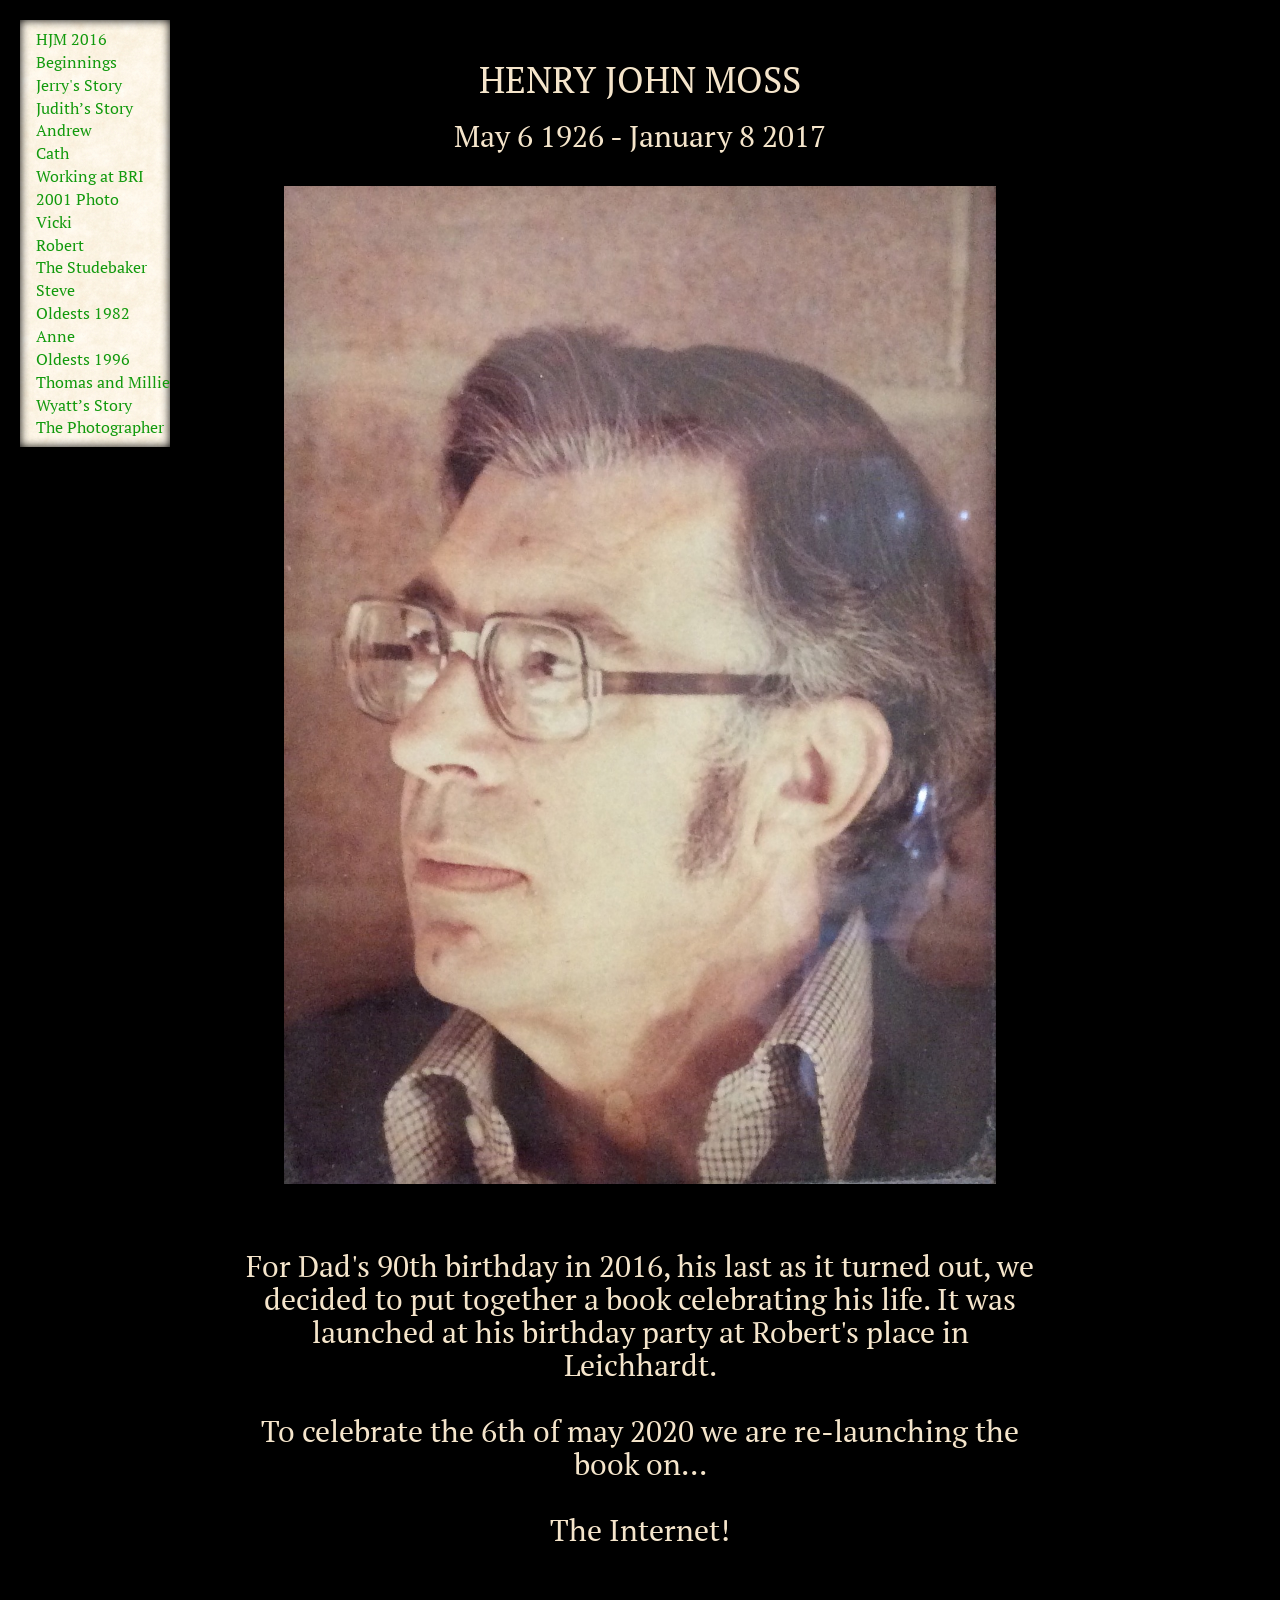
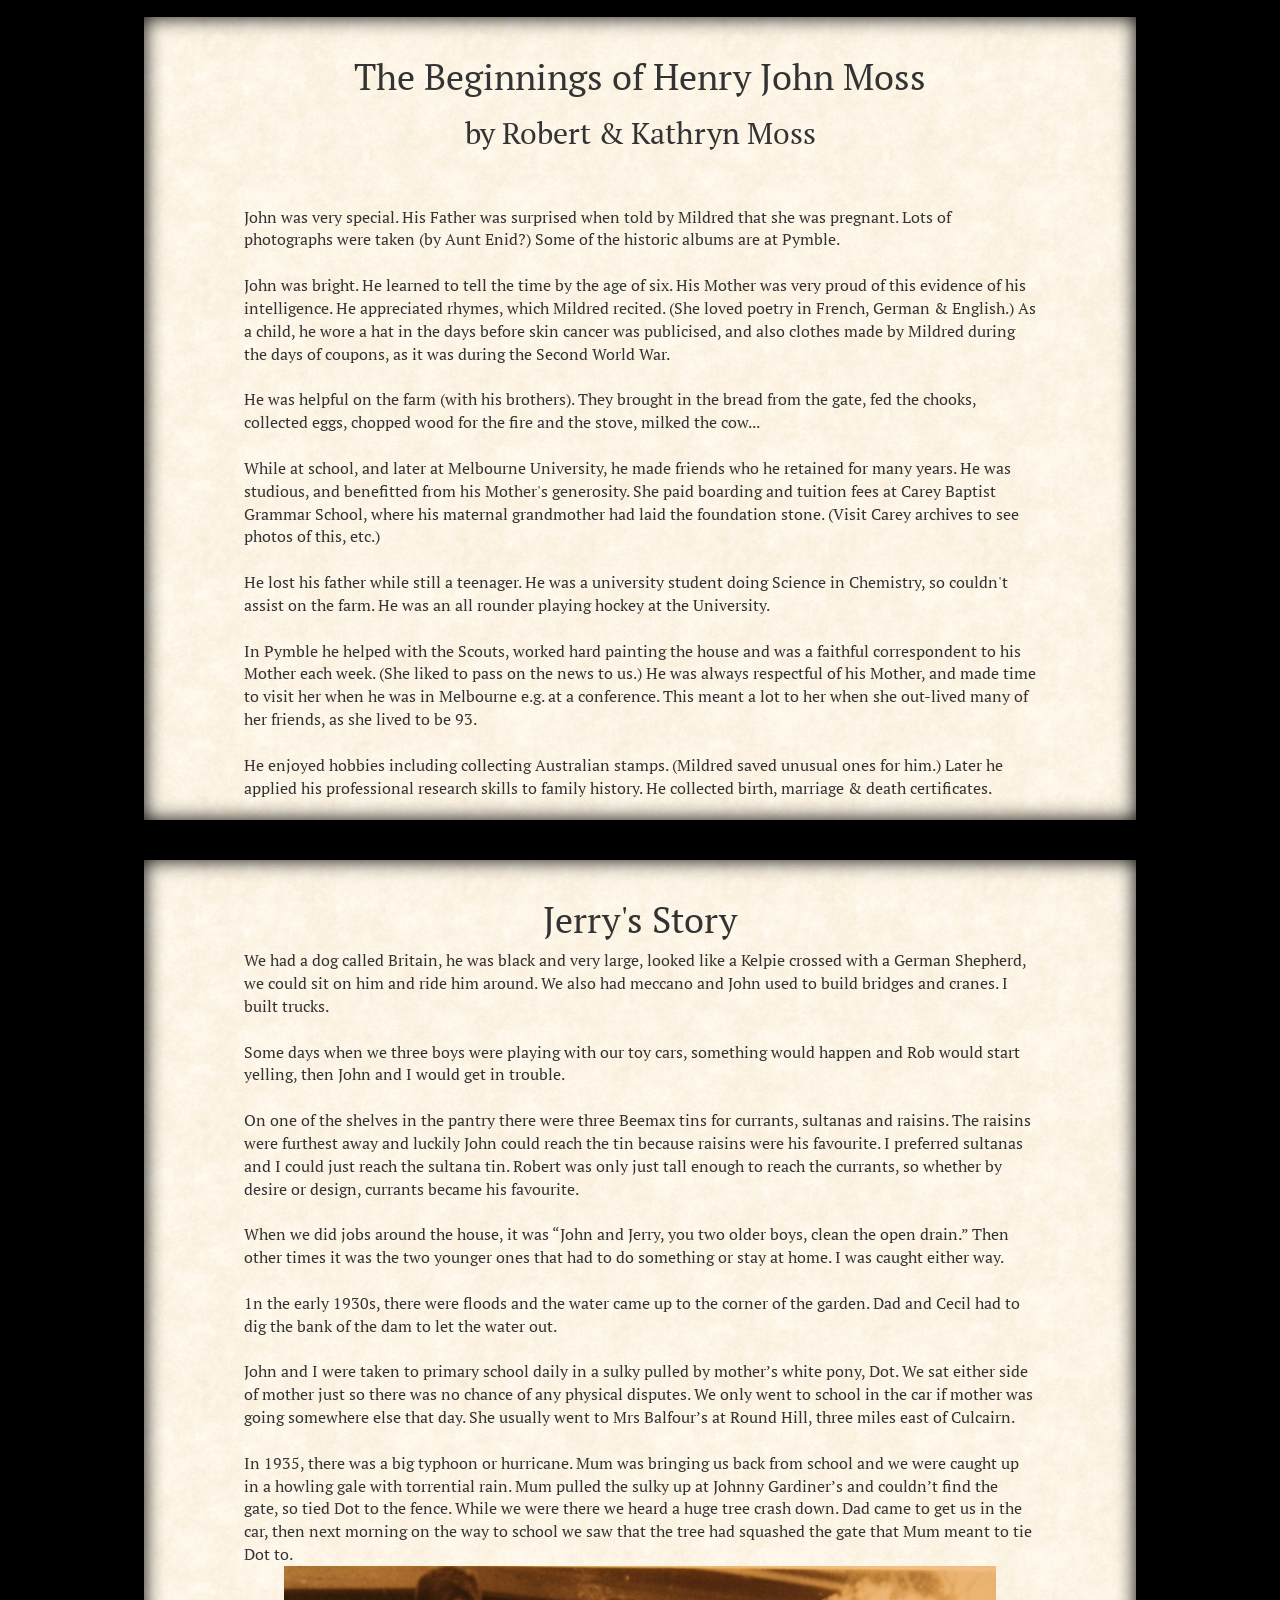
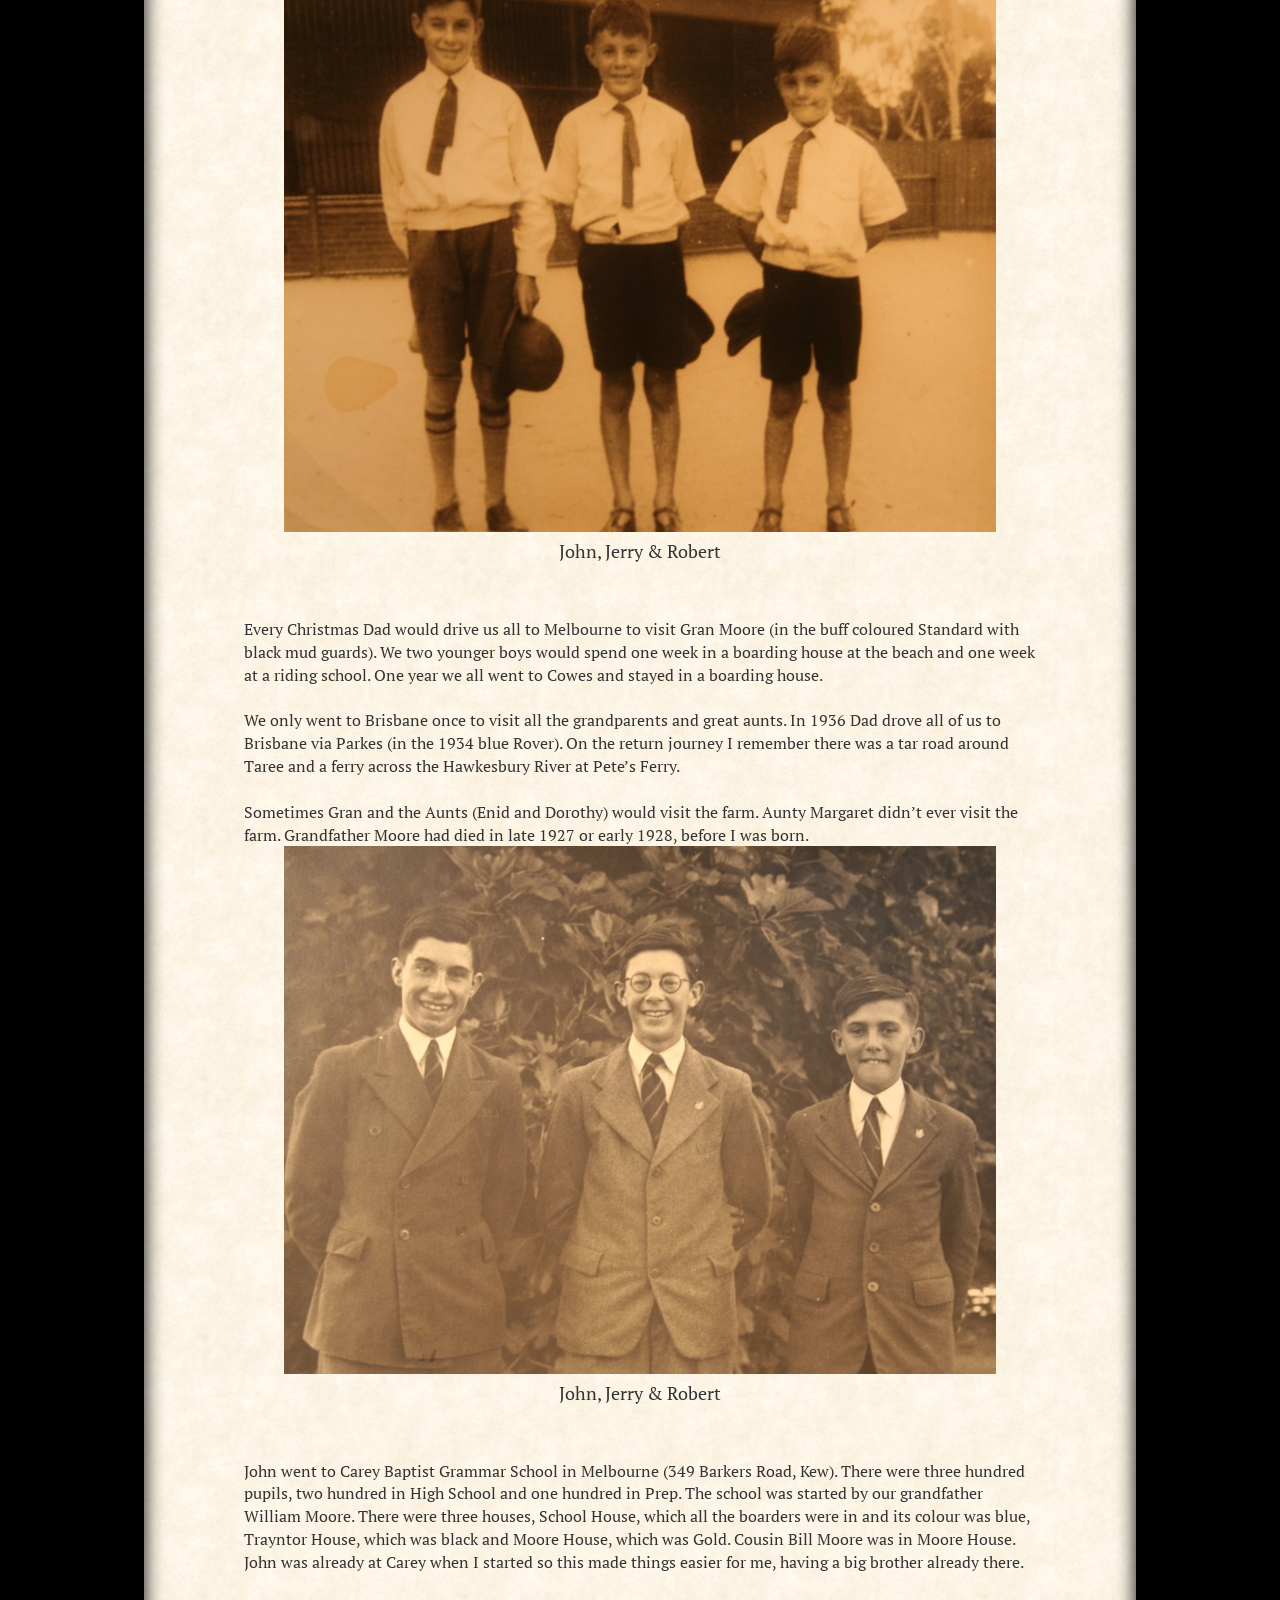
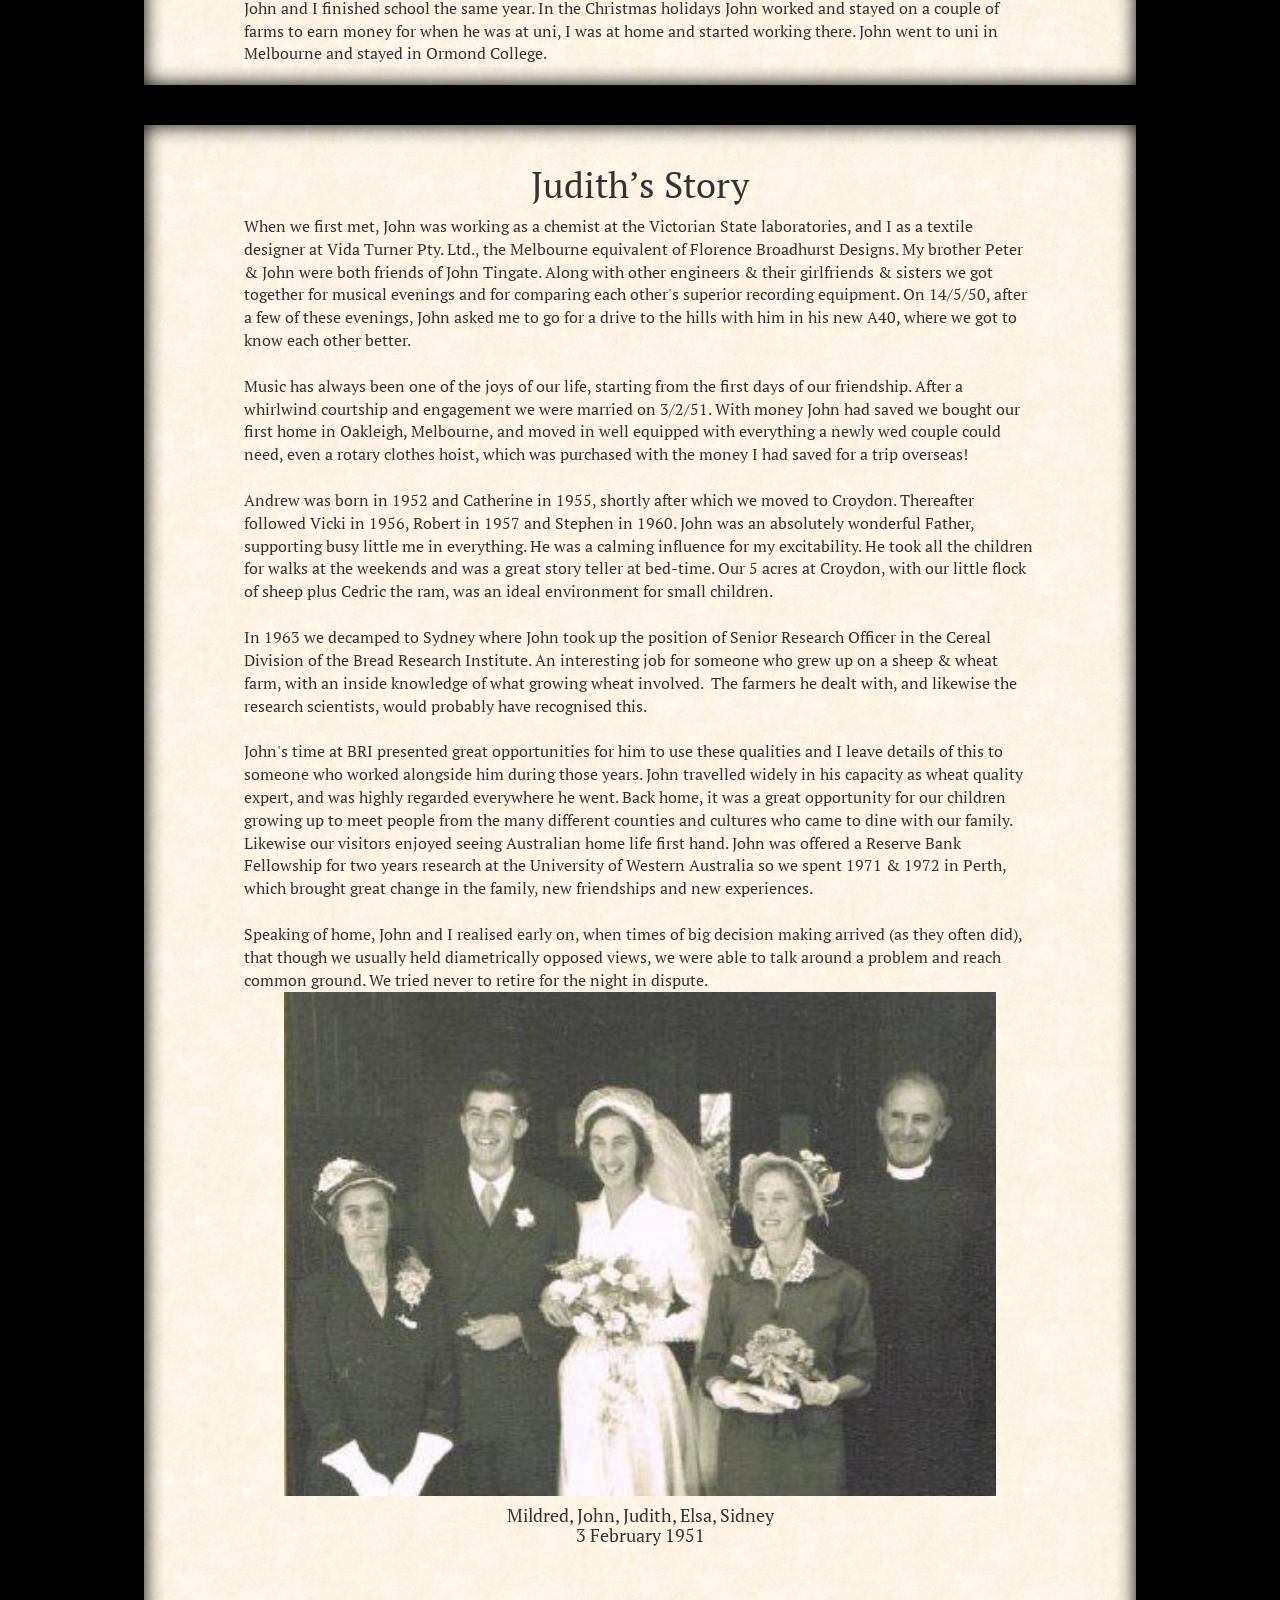
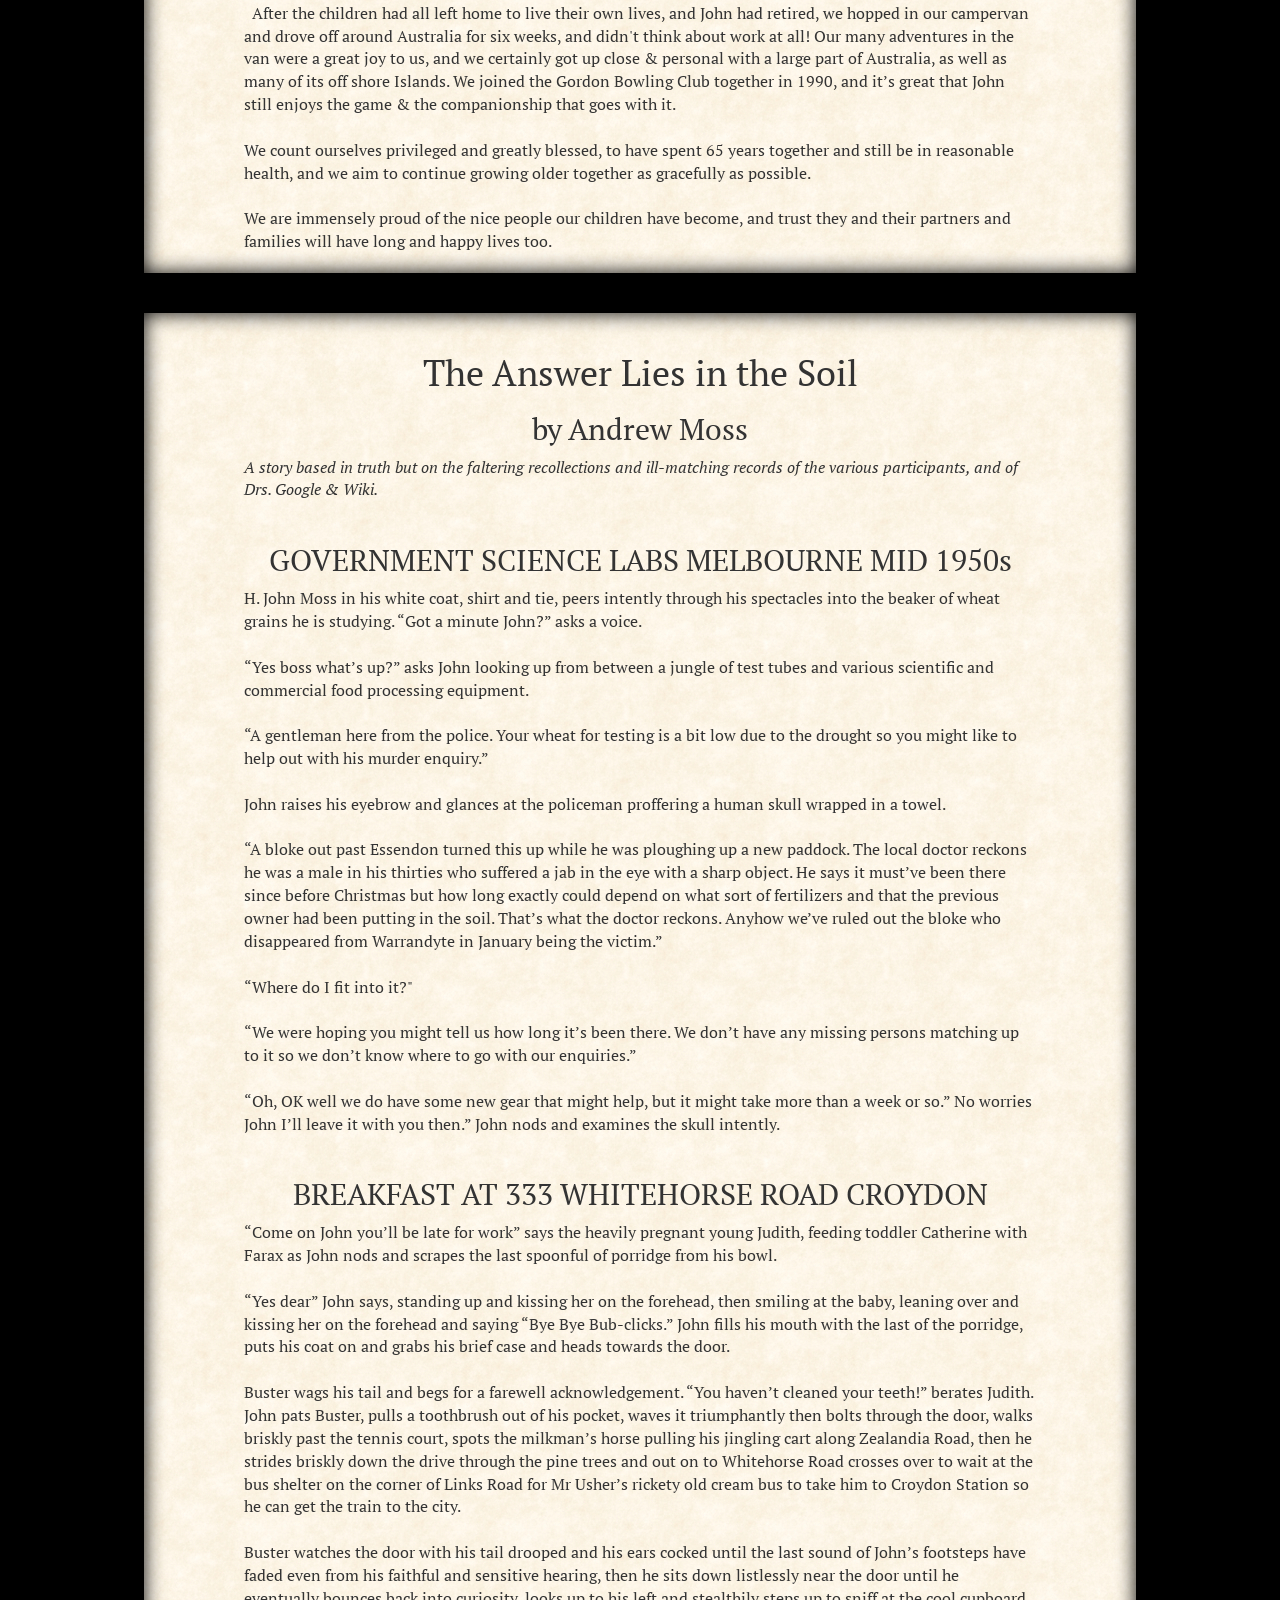
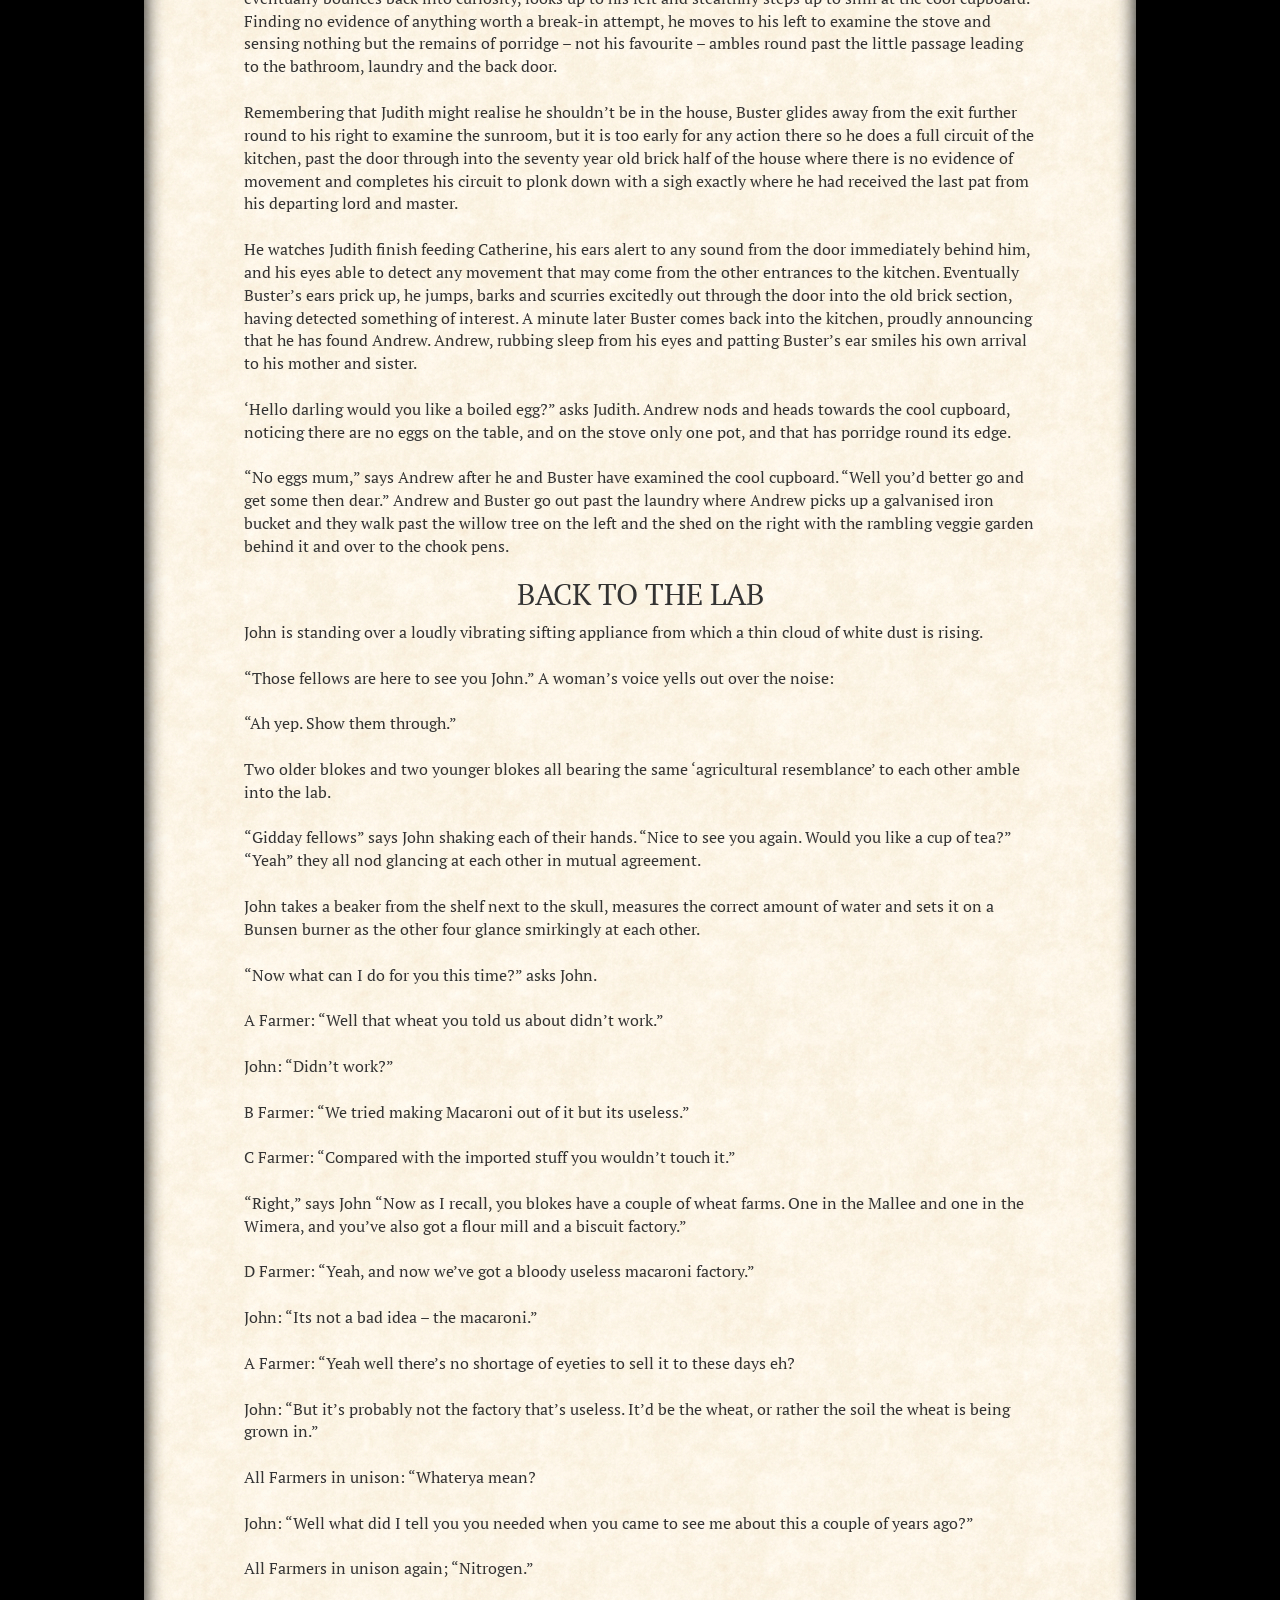
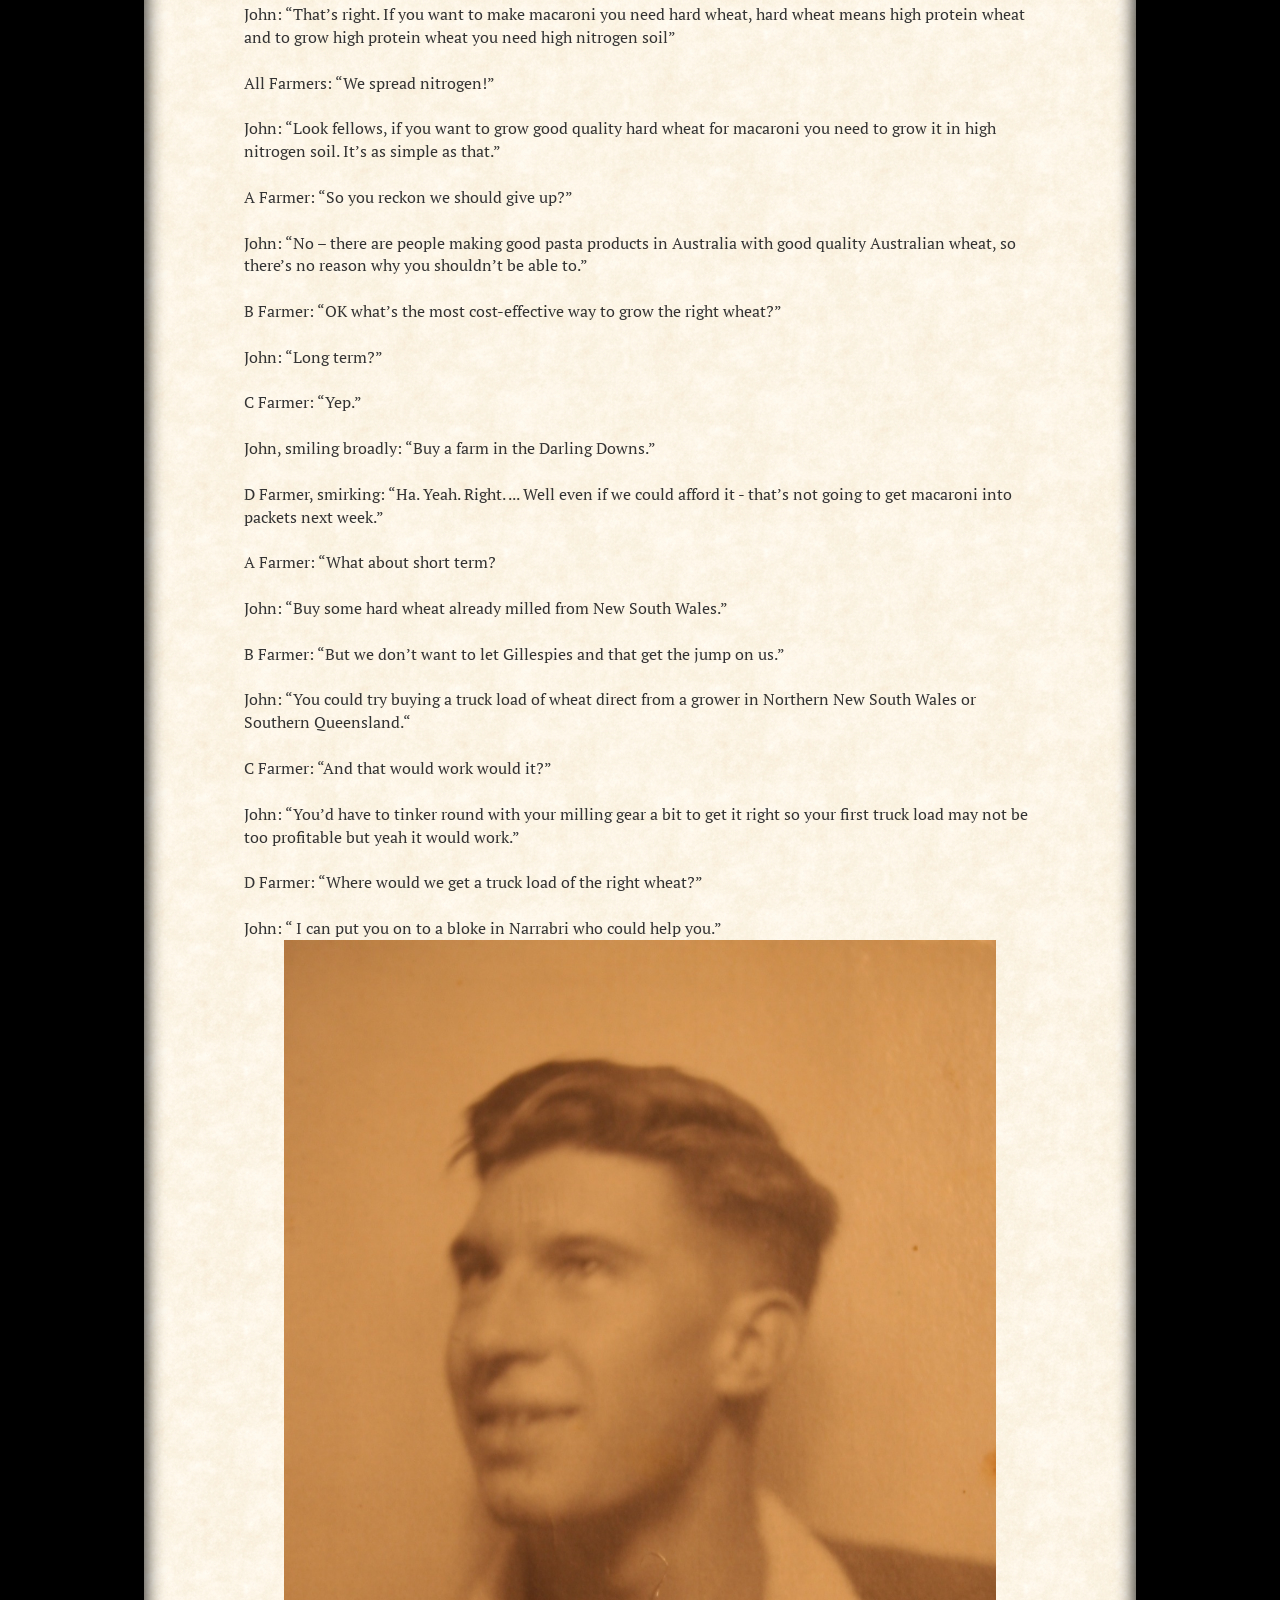
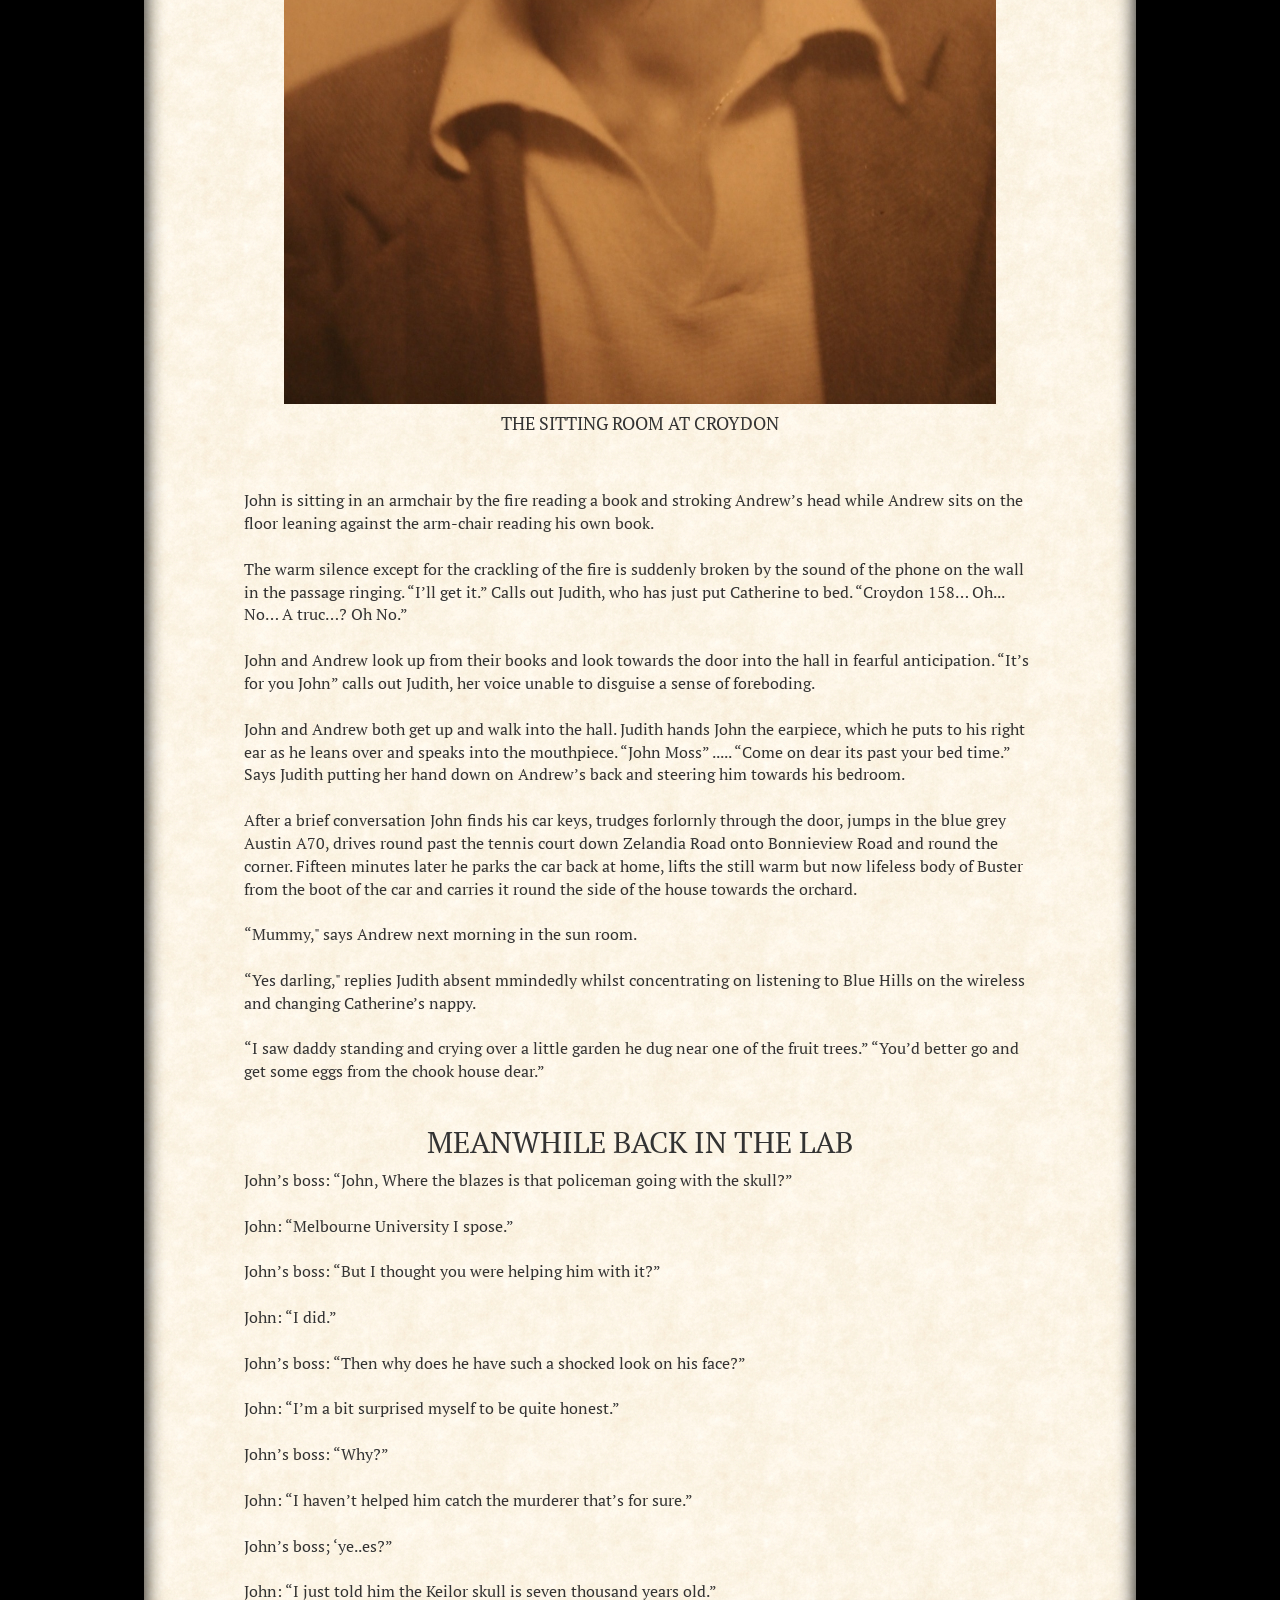
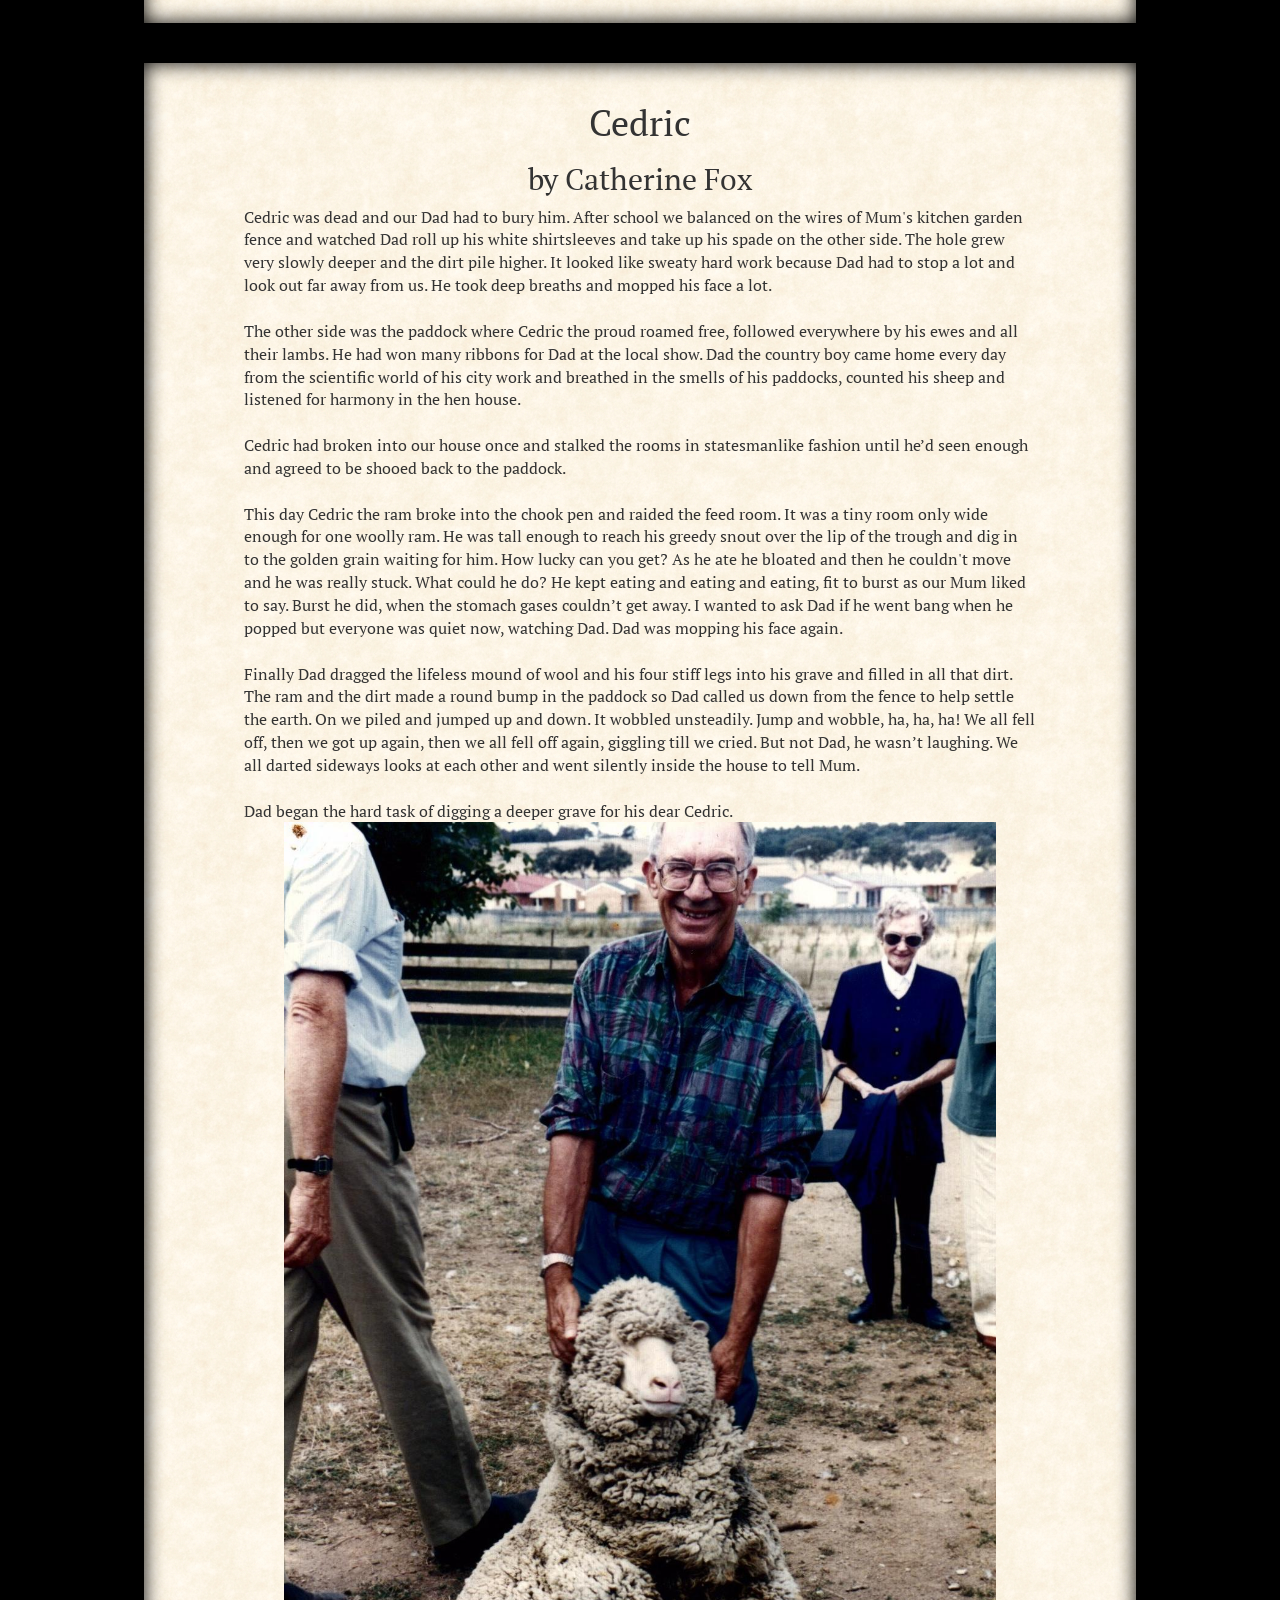
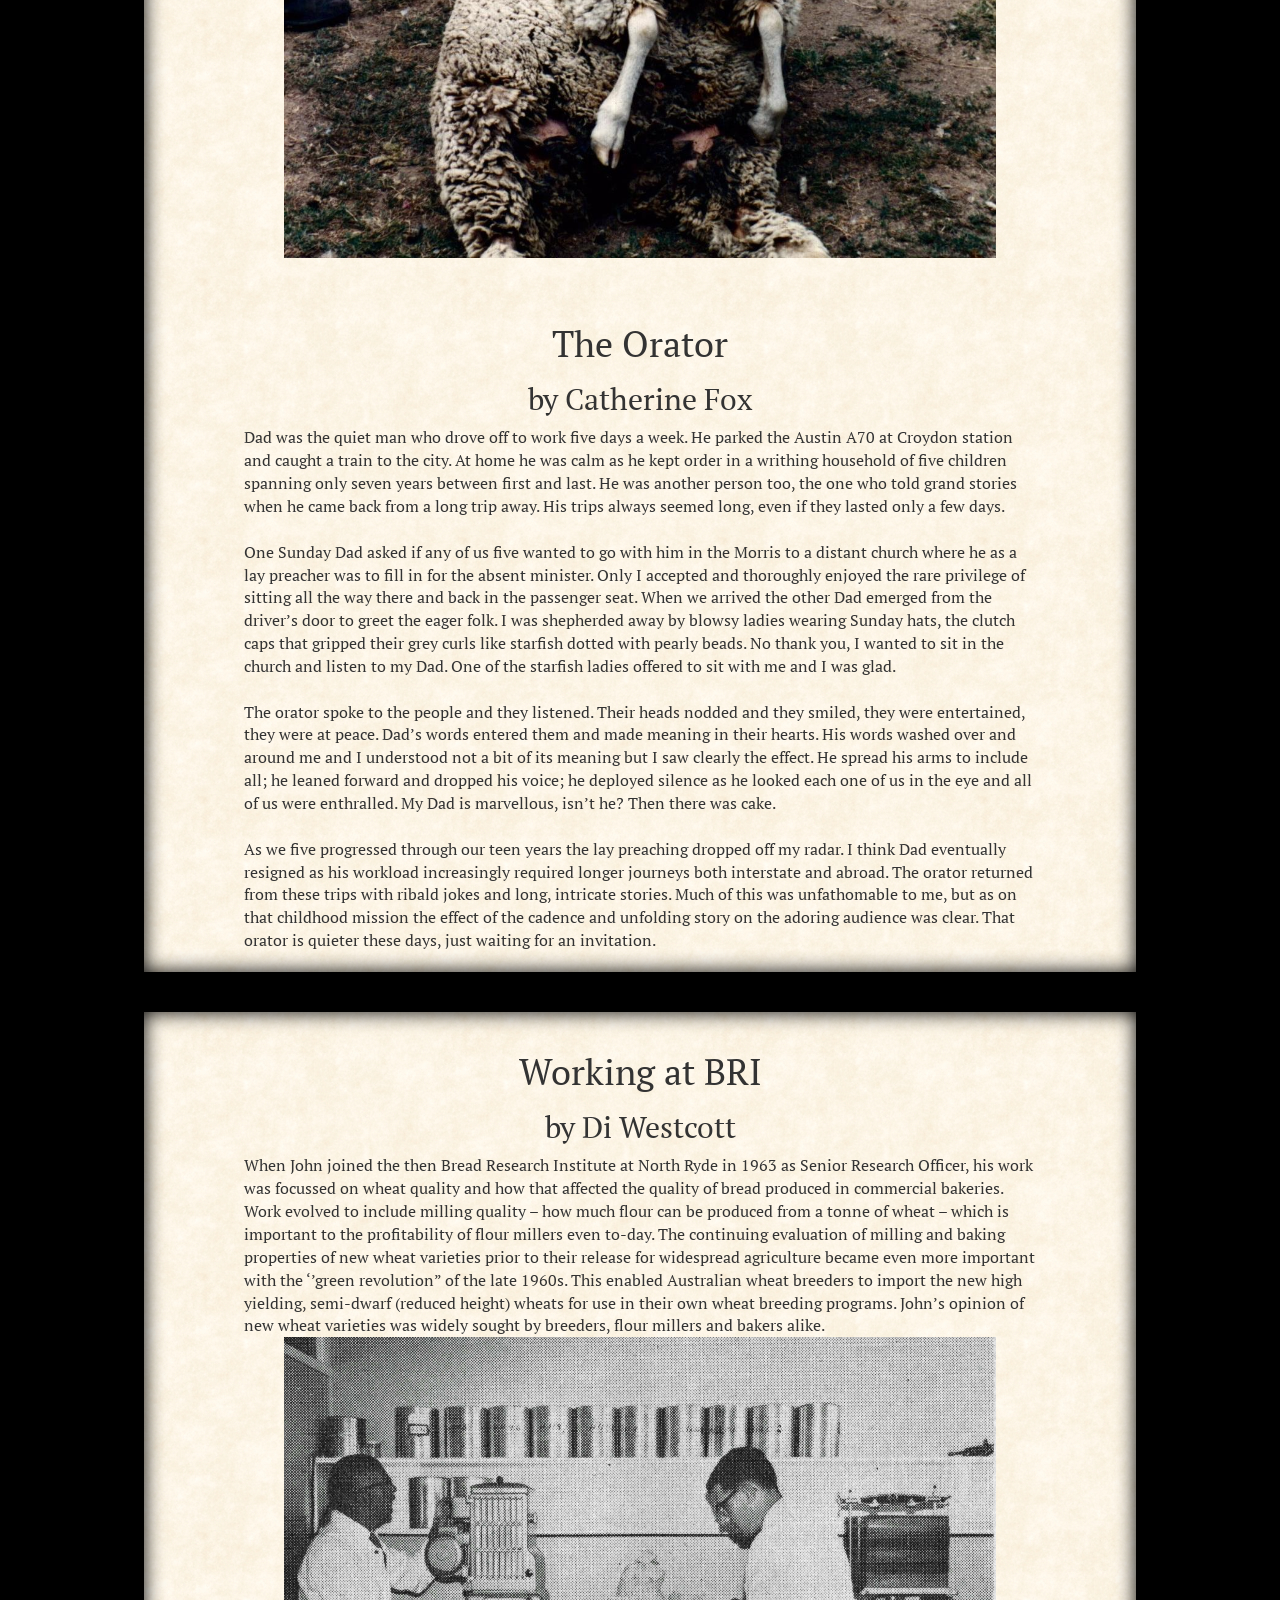
<file: index.html>
<!DOCTYPE html>
<html lang="en">

<head>
	<meta charset="utf-8">
	<title>Henry Johhn Moss 90th Birthday Book</title>
	<link href="hjm.ico.jpg" rel="Shortcut Icon" type="image/ico">
	<link href="hjm.css" rel="stylesheet">
	<link href="https://fonts.googleapis.com/css?family=PT+Serif" rel="stylesheet">
	<link href="https://fonts.googleapis.com/css?family=Merienda:700" rel="stylesheet">
  <script>
        <!--
              if (screen.width <= 799) {
              document.location = "mobile.html";
              }
              //-->
  </script>
	<link rel="stylesheet" href="https://maxcdn.bootstrapcdn.com/bootstrap/3.3.5/css/bootstrap.min.css">
<! needed for scroll animation: ->
	<script src="https://ajax.googleapis.com/ajax/libs/jquery/1.11.3/jquery.min.js"></script>
	<script>
		$(document).ready(function(){
		  // Add smooth scrolling to all links
		  $("a").on('click', function(event) {
		
		    // Make sure this.hash has a value before overriding default behavior
		    if (this.hash !== "") {
		      // Prevent default anchor click behavior
		      event.preventDefault();
		
		      // Store hash
		      var hash = this.hash;
		
		      // Using jQuery's animate() method to add smooth page scroll
		      // The optional number (800) specifies the number of milliseconds it takes to scroll to the specified area
		      $('html, body').animate({
		        scrollTop: $(hash).offset().top
		      }, 800, function(){
		   
		        // Add hash (#) to URL when done scrolling (default click behavior)
		        window.location.hash = hash;
		      });
		    } // End if
		  });
		});
	</script>
	
	
</head>

<body style="background: #000000;
    font-family: 'PT Serif', serif;">
	<a id="top"></a>
	<div class="sidenav">
		<a href="#intro">HJM 2016</a>
		<a href="#beginnings">Beginnings</a>
		<a href="#jerry">Jerry's Story</a>
		<a href="#judith">Judith’s Story</a>
		<a href="#andrew">Andrew</a>
		<a href="#cath">Cath</a>
		<a href="#di">Working at BRI</a>
		<a href="#great-grands">2001 Photo</a>
		<a href="#vicki">Vicki</a>
		<a href="#bert">Robert</a>
		<a href="#stude">The Studebaker</a>
		<a href="#steve">Steve</a>
		<a href="#1982">Oldests 1982</a>
		<a href="#anne">Anne</a>
		<a href="#1996">Oldests 1996</a>
		<a href="#tm">Thomas and Millie</a>
		<a href="#wyatt">Wyatt’s Story</a>
		<a href="#springwood82">The Photographer</a>
	</div>
	<div class="main" id="intro">
		<section style="
      background: #000000;
      color: #F5E5CB;
      width: 70%;
      margin: 0px auto;
      padding: 20px 100px 20px 100px;
      text-align: left;
      font-size: 18px;
      box-shadow: inset 0 0 20px #000000;
      width: 80%;">
						<h1>HENRY JOHN MOSS</h1>
						<h2>May 6 1926 - January 8 2017
				<br>
				<br>
<img src="images/hjm.jpg" alt="photograph">
				<br>
				<br>
For Dad's 90th birthday in 2016, his last as it turned out, we decided to put together a book celebrating his life. It was launched at his birthday party at Robert's place in Leichhardt.
				<br>
				<br>
				To celebrate the 6th of may 2020 we are re-launching the book on...
				<br>
				<br>
				The Internet!</h2> 
		</section>
	</div>
	<div class="main" id="beginnings">
	<br>
	<br>
		<section style="
      background: #FBFBF5 url(parchment.jpg);
      width: 70%;
      margin: 0px auto;
      padding: 20px 100px 20px 100px;
      text-align: left;
    font-size: 16px;
      box-shadow: inset 0 0 20px #000000;
      width: 80%;">
<h1>The Beginnings of Henry John Moss</h1>
<h2>by Robert & Kathryn Moss</h2>
				<br>
				<br>
John was very special. His Father was surprised when told by Mildred that she was pregnant. Lots of photographs were taken (by Aunt Enid?) Some of the historic albums are at Pymble.
				<br>
				<br>
John was bright. He learned to tell the time by the age of six. His Mother was very proud of this evidence of his intelligence. He appreciated rhymes, which Mildred recited. (She loved poetry in French, German & English.) As a child, he wore a hat in the days before skin cancer was publicised, and also clothes made by Mildred during the days of coupons, as it was during the Second World War.
				<br>
				<br>
He was helpful on the farm (with his brothers). They brought in the bread from the gate, fed the chooks, collected eggs, chopped wood for the fire and the stove, milked the cow...
				<br>
				<br>
While at school, and later at Melbourne University, he made friends who he retained for many years. He was studious, and benefitted from his Mother's generosity. She paid boarding and tuition fees at Carey Baptist Grammar School, where his maternal grandmother had laid the foundation stone. (Visit Carey archives to see photos of this, etc.)
				<br>
				<br>
He lost his father while still a teenager. He was a university student doing Science in Chemistry, so couldn't assist on the farm. He was an all rounder playing hockey at the University.
				<br>
				<br>
In Pymble he helped with the Scouts, worked hard painting the house and was a faithful correspondent to his Mother each week. (She liked to pass on the news to us.) He was always respectful of his Mother, and made time to visit her when he was in Melbourne e.g. at a conference. This meant a lot to her when she out-lived many of her friends, as she lived to be 93.
				<br>
				<br>
He enjoyed hobbies including collecting Australian stamps. (Mildred saved unusual ones for him.) Later he applied his professional research skills to family history. He collected birth, marriage & death certificates.  
		</section>
	</div>
	<div class="main" id="jerry">
	<br>
	<br>
		<section style="
      background: #FBFBF5 url(parchment.jpg);
      width: 70%;
      margin: 0px auto;
      padding: 20px 100px 20px 100px;
      text-align: left;
    font-size: 16px;
      box-shadow: inset 0 0 20px #000000;
      width: 80%;">
<h1>Jerry's Story</h1>
We had a dog called Britain, he was black and very large, looked like a Kelpie crossed with a German Shepherd, we could sit on him and ride him around. We also had meccano and John used to build bridges and cranes. I built trucks.
				<br>
				<br> 
Some days when we three boys were playing with our toy cars, something would happen and Rob would start yelling, then John and I would get in trouble.
				<br>
				<br>
On one of the shelves in the pantry there were three Beemax tins for currants, sultanas and raisins. The raisins were furthest away and luckily John could reach the tin because raisins were his favourite.  I preferred sultanas and I could just reach the sultana tin.  Robert was only just tall enough to reach the currants, so whether by desire or design, currants became his favourite.
				<br>
				<br>
When we did jobs around the house, it was “John and Jerry, you two older boys, clean the open drain.” Then other times it was the two younger ones that had to do something or stay at home. I was caught either way.
				<br>
				<br>
1n the early 1930s, there were floods and the water came up to the corner of the garden. Dad and Cecil had to dig the bank of the dam to let the water out. 
				<br>
				<br>
John and I were taken to primary school daily in a sulky pulled by mother’s white pony, Dot. We sat either side of mother just so there was no chance of any physical disputes. We only went to school in the car if mother was going somewhere else that day. She usually went to Mrs Balfour’s at Round Hill, three miles east of Culcairn.
				<br>
				<br>
In 1935, there was a big typhoon or hurricane. Mum was bringing us back from school and we were caught up in a howling gale with torrential rain. Mum pulled the sulky up at Johnny Gardiner’s and couldn’t find the gate, so tied Dot to the fence. While we were there we heard a huge tree crash down. Dad came to get us in the car, then next morning on the way to school we saw that the tree had squashed the gate that Mum meant to tie Dot to.
<img src="images/jjr1.jpg" alt="photograph">
<h4>John, Jerry & Robert</h4>
		<br>
		<br>
Every Christmas Dad would drive us all to Melbourne to visit Gran Moore (in the buff coloured Standard with black mud guards). We two younger boys would spend one week in a boarding house at the beach and one week at a riding school. One year we all went to Cowes and stayed in a boarding house.
				<br>
				<br> 
We only went to Brisbane once to visit all the grandparents and great aunts. In 1936 Dad drove all of us to Brisbane via Parkes (in the 1934 blue Rover). On the return journey I remember there was a tar road around Taree and a ferry across the Hawkesbury River at Pete’s Ferry.
				<br>
				<br>
Sometimes Gran and the Aunts (Enid and Dorothy) would visit the farm. Aunty Margaret didn’t ever visit the farm. Grandfather Moore had died in late 1927 or early 1928, before I was born.
<img src="images/jjr2.jpg" alt="photograph">
<h4>John, Jerry & Robert</h4>
		<br>
		<br>
John went to Carey Baptist Grammar School in Melbourne (349 Barkers Road, Kew). There were three hundred pupils, two hundred in High School and one hundred in Prep. The school was started by our grandfather William Moore. There were three houses, School House, which all the boarders were in and its colour was blue, Trayntor House, which was black and Moore House, which was Gold. Cousin Bill Moore was in Moore House. John was already at Carey when I started so this made things easier for me, having a big brother already there.
				<br>
				<br>
John and I finished school the same year. In the Christmas holidays John worked and stayed on a couple of farms to earn money for when he was at uni, I was at home and started working there.  John went to uni in Melbourne and stayed in Ormond College.
		</section>
	</div>
	<div class="main" id="judith">
	<br>
	<br>
		<section style="
      background: #FBFBF5 url(parchment.jpg);
      width: 70%;
      margin: 0px auto;
      padding: 20px 100px 20px 100px;
      text-align: left;
    font-size: 16px;
      box-shadow: inset 0 0 20px #000000;
      width: 80%;">
<h1>Judith’s Story</h1>
When we first met, John was working as a chemist at the Victorian State laboratories, and I as a textile designer at Vida Turner Pty. Ltd., the Melbourne equivalent of Florence Broadhurst Designs. My brother Peter & John were both friends of John Tingate. Along with other engineers & their girlfriends & sisters we got together for musical evenings and for comparing each other's superior recording equipment. On 14/5/50, after a few of these evenings, John asked me to go for a drive to the hills with him in his new A40, where we got to know each other better. 
				<br>
				<br>
Music has always been one of the joys of our life, starting from the first days of our friendship. After a whirlwind courtship and engagement we were married on 3/2/51. With money John had saved we bought our first home in Oakleigh, Melbourne, and moved in well equipped with everything a newly wed couple could need, even a rotary clothes hoist, which was purchased with the money I had saved for a trip overseas! 
				<br>
				<br>
Andrew was born in 1952 and Catherine in 1955, shortly after which we moved to Croydon. Thereafter followed Vicki in 1956, Robert in 1957 and Stephen in 1960. John was an absolutely wonderful Father, supporting busy little me in everything. He was a calming influence for my excitability. He took all the children for walks at the weekends and was a great story teller at bed-time. Our 5 acres at Croydon, with our little flock of sheep plus Cedric the ram, was an ideal environment for small children.
				<br>
				<br>
In 1963 we decamped to Sydney where John took up the position of Senior Research Officer in the Cereal Division of the Bread Research Institute. An interesting job for someone who grew up on a sheep & wheat farm, with an inside knowledge of what growing wheat involved.  The farmers he dealt with, and likewise the research scientists, would probably have recognised this.
				<br>
				<br>
John's time at BRI presented great opportunities for him to use these qualities and I leave details of this to someone who worked alongside him during those years. John travelled widely in his capacity as wheat quality expert, and was highly regarded everywhere he went. Back home, it was a great opportunity for our children growing up to meet people from the many different counties and cultures who came to dine with our family. Likewise our visitors enjoyed seeing Australian home life first hand. John was offered a Reserve Bank Fellowship for two years research at the University of Western Australia so we spent 1971 & 1972 in Perth, which brought great change in the family, new friendships and new experiences. 
				<br>
				<br>
Speaking of home, John and I realised early on, when times of big decision making arrived (as they often did), that though we usually held diametrically opposed views, we were able to talk around a problem and reach common ground. We tried never to retire for the night in dispute. 
<img src="images/wedding.jpg" alt="photograph">
<h4>Mildred, John, Judith, Elsa, Sidney
				<br>
				3 February 1951</h4>
		<br>
		<br> 
After the children had all left home to live their own lives, and John had retired, we hopped in our campervan and drove off around Australia for six weeks, and didn't think about work at all! Our many adventures in the van were a great joy to us, and we certainly got up close & personal with a large part of Australia, as well as many of its off shore Islands. We joined the Gordon Bowling Club together in 1990, and it’s great that John still enjoys the game & the companionship that goes with it.
				<br>
				<br>
We count ourselves privileged and greatly blessed, to have spent 65 years together and still be in reasonable health, and we aim to continue growing older together as gracefully as possible.
				<br>
				<br>
We are immensely proud of the nice people our children have become, and trust they and their partners and families will have long and happy lives too.
		</section>
	</div>
	<div class="main" id="andrew">
	<br>
	<br>
		<section style="
      background: #FBFBF5 url(parchment.jpg);
      width: 70%;
      margin: 0px auto;
      padding: 20px 100px 20px 100px;
      text-align: left;
    font-size: 16px;
      box-shadow: inset 0 0 20px #000000;
      width: 80%;">
<h1>The Answer Lies in the Soil</h1>
<h2>by Andrew Moss</h2>
<em>A story based in truth but on the faltering recollections and ill-matching records of the various participants, and of Drs. Google & Wiki.</em>
				<br>
				<br> 
<h2>GOVERNMENT SCIENCE LABS MELBOURNE MID 1950s</h2>
H. John Moss in his white coat, shirt and tie, peers intently through his spectacles into the beaker of wheat grains he is studying. “Got a minute John?” asks a voice.
				<br>
				<br>
“Yes boss what’s up?” asks John looking up from between a jungle of test tubes and various scientific and commercial food processing equipment.
				<br>
				<br>
“A gentleman here from the police. Your wheat for testing is a bit low due to the drought so you might like to help out with his murder enquiry.”
				<br>
				<br>
John raises his eyebrow and glances at the policeman proffering a human skull wrapped in a towel.
				<br>
				<br>
“A bloke out past Essendon turned this up while he was ploughing up a new paddock. The local doctor reckons he was a male in his thirties who suffered a jab in the eye with a sharp object. He says it must’ve been there since before Christmas but how long exactly could depend on what sort of fertilizers and that the previous owner had been putting in the soil. That’s what the doctor reckons. Anyhow we’ve ruled out the bloke who disappeared from Warrandyte in January being the victim.”
				<br>
				<br>
“Where do I fit into it?"
				<br>
				<br>
“We were hoping you might tell us how long it’s been there. We don’t have any missing persons matching up to it so we don’t know where to go with our enquiries.”
				<br>
				<br>
“Oh, OK well we do have some new gear that might help, but it might take more than a week or so.” No worries John I’ll leave it with you then.” John nods and examines the skull intently. 
				<br>
				<br>
<h2>BREAKFAST AT 333 WHITEHORSE ROAD CROYDON</h2>
“Come on John you’ll be late for work” says the heavily pregnant young Judith, feeding toddler Catherine with Farax as John nods and scrapes the last spoonful of porridge from his bowl.
				<br>
				<br>
“Yes dear” John says, standing up and kissing her on the forehead, then smiling at the baby, leaning over and kissing her on the forehead and saying “Bye Bye Bub-clicks.” John fills his mouth with the last of the porridge, puts his coat on and grabs his brief case and heads towards the door.
				<br>
				<br>
Buster wags his tail and begs for a farewell acknowledgement. “You haven’t cleaned your teeth!” berates Judith. John pats Buster, pulls a toothbrush out of his pocket, waves it triumphantly then bolts through the door, walks briskly past the tennis court, spots the milkman’s horse pulling his jingling cart along Zealandia Road, then he strides briskly down the drive through the pine trees and out on to Whitehorse Road crosses over to wait at the bus shelter on the corner of Links Road for Mr Usher’s rickety old cream bus to take him to Croydon Station so he can get the train to the city.
				<br>
				<br>
Buster watches the door with his tail drooped and his ears cocked until the last sound of John’s footsteps have faded even from his faithful and sensitive hearing, then he sits down listlessly near the door until he eventually bounces back into curiosity, looks up to his left and stealthily steps up to sniff at the cool cupboard. Finding no evidence of anything worth a break-in attempt, he moves to his left to examine the stove and sensing nothing but the remains of porridge – not his favourite – ambles round past the little passage leading to the bathroom, laundry and the back door.
				<br>
				<br>
Remembering that Judith might realise he shouldn’t be in the house, Buster glides away from the exit further round to his right to examine the sunroom, but it is too early for any action there so he does a full circuit of the kitchen, past the door through into the seventy year old brick half of the house where there is no evidence of movement and completes his circuit to plonk down with a sigh exactly where he had received the last pat from his departing lord and master.
				<br>
				<br>
He watches Judith finish feeding Catherine, his ears alert to any sound from the door immediately behind him, and his eyes able to detect any movement that may come from the other entrances to the kitchen. Eventually Buster’s ears prick up, he jumps, barks and scurries excitedly out through the door into the old brick section, having detected something of interest. A minute later Buster comes back into the kitchen, proudly announcing that he has found Andrew. Andrew, rubbing sleep from his eyes and patting Buster’s ear smiles his own arrival to his mother and sister.
				<br>
				<br>
‘Hello darling would you like a boiled egg?” asks Judith. Andrew nods and heads towards the cool cupboard, noticing there are no eggs on the table, and on the stove only one pot, and that has porridge round its edge.
				<br>
				<br>
“No eggs mum,” says Andrew after he and Buster have examined the cool cupboard. “Well you’d better go and get some then dear.” Andrew and Buster go out past the laundry where Andrew picks up a galvanised iron bucket and they walk past the willow tree on the left and the shed on the right with the rambling veggie garden behind it and over to the chook pens.
<h2>BACK TO THE LAB</h2>
John is standing over a loudly vibrating sifting appliance from which a thin cloud of white dust is rising.
				<br>
				<br>
“Those fellows are here to see you John.” A woman’s voice yells out over the noise:
				<br>
				<br>
“Ah yep. Show them through.”
				<br>
				<br>
Two older blokes and two younger blokes all bearing the same ‘agricultural resemblance’ to each other amble into the lab.
				<br>
				<br>
“Gidday fellows” says John shaking each of their hands. “Nice to see you again. Would you like a cup of tea?” “Yeah” they all nod glancing at each other in mutual agreement.
				<br>
				<br>
John takes a beaker from the shelf next to the skull, measures the correct amount of water and sets it on a Bunsen burner as the other four glance smirkingly at each other.
				<br>
				<br>
“Now what can I do for you this time?” asks John.
				<br>
				<br>
A Farmer: “Well that wheat you told us about didn’t work.”
				<br>
				<br>
John: “Didn’t work?”
				<br>
				<br>
B Farmer: “We tried making Macaroni out of it but its useless.”
				<br>
				<br>
C Farmer: “Compared with the imported stuff you wouldn’t touch it.”
				<br>
				<br>
“Right,” says John “Now as I recall, you blokes have a couple of wheat farms. One in the Mallee and one in the Wimera, and you’ve also got a flour mill and a biscuit factory.”
				<br>
				<br>
D Farmer: “Yeah, and now we’ve got a bloody useless macaroni factory.”
				<br>
				<br> 
John: “Its not a bad idea – the macaroni.”
				<br>
				<br>
A Farmer: “Yeah well there’s no shortage of eyeties to sell it to these days eh?
				<br>
				<br>
John: “But it’s probably not the factory that’s useless. It’d be the wheat, or rather the soil the wheat is being grown in.”
				<br>
				<br>
All Farmers in unison: “Whaterya mean?
				<br>
				<br>
John: “Well what did I tell you you needed when you came to see me about this a couple of years ago?”
				<br>
				<br>
All Farmers in unison again; “Nitrogen.”
				<br>
				<br>
John: “That’s right. If you want to make macaroni you need hard wheat, hard wheat means high protein wheat and to grow high protein wheat you need high nitrogen soil”
				<br>
				<br>
All Farmers: “We spread nitrogen!”
				<br>
				<br>
John: “Look fellows, if you want to grow good quality hard wheat for macaroni you need to grow it in high nitrogen soil. It’s as simple as that.”
				<br>
				<br>
A Farmer: “So you reckon we should give up?”
				<br>
				<br>
John: “No – there are people making good pasta products in Australia with good quality Australian wheat, so there’s no reason why you shouldn’t be able to.”
				<br>
				<br>
B Farmer: “OK what’s the most cost-effective way to grow the right wheat?” 
				<br>
				<br>
John: “Long term?”
				<br>
				<br>
C Farmer: “Yep.”
				<br>
				<br>
John, smiling broadly: “Buy a farm in the Darling Downs.”
				<br>
				<br>
D Farmer, smirking: “Ha. Yeah. Right. ... Well even if we could afford it - that’s not going to get macaroni into packets next week.” 
				<br>
				<br>
A Farmer: “What about short term?
				<br>
				<br>
John: “Buy some hard wheat already milled from New South Wales.”
				<br>
				<br>
B Farmer: “But we don’t want to let Gillespies and that get the jump on us.”
				<br>
				<br>
John: “You could try buying a truck load of wheat direct from a grower in Northern New South Wales or Southern Queensland.“
				<br>
				<br>
C Farmer: “And that would work would it?”
				<br>
				<br>
John: “You’d have to tinker round with your milling gear a bit to get it right so your first truck load may not be too profitable but yeah it would work.”
				<br>
				<br>
D Farmer: “Where would we get a truck load of the right wheat?”
				<br>
				<br>
John: “ I can put you on to a bloke in Narrabri who could help you.”
<img src="images/croydon.jpg" alt="photograph">
<h4>THE SITTING ROOM AT CROYDON</h4>
		<br>
		<br>
John is sitting in an armchair by the fire reading a book and stroking Andrew’s head while Andrew sits on the floor leaning against the arm-chair reading his own book.
		<br>
		<br>
The warm silence except for the crackling of the fire is suddenly broken by the sound of the phone on the wall in the passage ringing. “I’ll get it.” Calls out Judith, who has just put Catherine to bed. “Croydon 158… Oh... No… A truc…? Oh No.”
		<br>
		<br>
John and Andrew look up from their books and look towards the door into the hall in fearful anticipation. “It’s for you John” calls out Judith, her voice unable to disguise a sense of foreboding.
		<br>
		<br>
John and Andrew both get up and walk into the hall. Judith hands John the earpiece, which he puts to his right ear as he leans over and speaks into the mouthpiece.  “John Moss” ..... “Come on dear its past your bed time.” Says Judith putting her hand down on Andrew’s back and steering him towards his bedroom.
		<br>
		<br>
After a brief conversation John finds his car keys, trudges forlornly through the door, jumps in the blue grey Austin A70, drives round past the tennis court down Zelandia Road onto Bonnieview Road and round the corner. Fifteen minutes later he parks the car back at home, lifts the still warm but now lifeless body of Buster from the boot of the car and carries it round the side of the house towards the orchard.
		<br>
		<br>
“Mummy," says Andrew next morning in the sun room.
		<br>
		<br>
“Yes darling," replies Judith absent mmindedly whilst concentrating on listening to Blue Hills on the wireless and changing Catherine’s nappy.
		<br>
		<br> 
“I saw daddy standing and crying over a little garden he dug near one of the fruit trees.”
“You’d better go and get some eggs from the chook house dear.”
		<br>
		<br>
<h2>MEANWHILE BACK IN THE LAB</h2>
John’s boss: “John, Where the blazes is that policeman going with the skull?”
		<br>
		<br>
John: “Melbourne University I spose.”
		<br>
		<br>
John’s boss: “But I thought you were helping him with it?”
		<br>
		<br>
John: “I did.”
		<br>
		<br>
John’s boss: “Then why does he have such a shocked look on his face?”
		<br>
		<br>
John: “I’m a bit surprised myself to be quite honest.” 
		<br>
		<br>
John’s boss: “Why?”
		<br>
		<br>
John: “I haven’t helped him catch the murderer that’s for sure.”
		<br>
		<br>
John’s boss; ‘ye..es?”
		<br>
		<br>
John: “I just told him the Keilor skull is seven thousand years old.”
		</section>
	</div>
	<div class="main" id="cath">
	<br>
	<br>
		<section style="
      background: #FBFBF5 url(parchment.jpg);
      width: 70%;
      margin: 0px auto;
      padding: 20px 100px 20px 100px;
      text-align: left;
    font-size: 16px;
      box-shadow: inset 0 0 20px #000000;
      width: 80%;">
<h1>Cedric</h1>
<h2>by Catherine Fox</h2>
Cedric was dead and our Dad had to bury him. After school we balanced on the wires of Mum's kitchen garden fence and watched Dad roll up his white shirtsleeves and take up his spade on the other side. The hole grew very slowly deeper and the dirt pile higher. It looked like sweaty hard work because Dad had to stop a lot and look out far away from us. He took deep breaths and mopped his face a lot.
		<br>
		<br>
The other side was the paddock where Cedric the proud roamed free, followed everywhere by his ewes and all their lambs. He had won many ribbons for Dad at the local show. Dad the country boy came home every day from the scientific world of his city work and breathed in the smells of his paddocks, counted his sheep and listened for harmony in the hen house.
		<br>
		<br>
Cedric had broken into our house once and stalked the rooms in statesmanlike fashion until he’d seen enough and agreed to be shooed back to the paddock.
		<br>
		<br>
This day Cedric the ram broke into the chook pen and raided the feed room. It was a tiny room only wide enough for one woolly ram. He was tall enough to reach his greedy snout over the lip of the trough and dig in to the golden grain waiting for him. How lucky can you get? As he ate he bloated and then he couldn't move and he was really stuck. What could he do? He kept eating and eating and eating, fit to burst as our Mum liked to say. Burst he did, when the stomach gases couldn’t get away. I wanted to ask Dad if he went bang when he popped but everyone was quiet now, watching Dad. Dad was mopping his face again.
		<br>
		<br>
Finally Dad dragged the lifeless mound of wool and his four stiff legs into his grave and filled in all that dirt. The ram and the dirt made a round bump in the paddock so Dad called us down from the fence to help settle the earth. On we piled and jumped up and down. It wobbled unsteadily. Jump and wobble, ha, ha, ha! We all fell off, then we got up again, then we all fell off again, giggling till we cried. But not Dad, he wasn’t laughing. We all darted sideways looks at each other and went silently inside the house to tell Mum.
		<br>
		<br>
Dad began the hard task of digging a deeper grave for his dear Cedric.
<img src="images/sheep.jpg" alt="photograph">
		<br>
		<br>
<h1>The Orator</h1>
<h2>by Catherine Fox</h2>
Dad was the quiet man who drove off to work five days a week. He parked the Austin A70 at Croydon station and caught a train to the city. At home he was calm as he kept order in a writhing household of five children spanning only seven years between first and last. He was another person too, the one who told grand stories when he came back from a long trip away. His trips always seemed long, even if they lasted only a few days.
		<br>
		<br>
One Sunday Dad asked if any of us five wanted to go with him in the Morris to a distant church where he as a lay preacher was to fill in for the absent minister. Only I accepted and thoroughly enjoyed the rare privilege of sitting all the way there and back in the passenger seat.  When we arrived the other Dad emerged from the driver’s door to greet the eager folk. I was shepherded away by blowsy ladies wearing Sunday hats, the clutch caps that gripped their grey curls like starfish dotted with pearly beads. No thank you, I wanted to sit in the church and listen to my Dad. One of the starfish ladies offered to sit with me and I was glad.
		<br>
		<br>
The orator spoke to the people and they listened. Their heads nodded and they smiled, they were entertained, they were at peace. Dad’s words entered them and made meaning in their hearts. His words washed over and around me and I understood not a bit of its meaning but I saw clearly the effect. He spread his arms to include all; he leaned forward and dropped his voice; he deployed silence as he looked each one of us in the eye and all of us were enthralled. My Dad is marvellous, isn’t he? Then there was cake.
		<br>
		<br>
As we five progressed through our teen years the lay preaching dropped off my radar. I think Dad eventually resigned as his workload increasingly required longer journeys both interstate and abroad. The orator returned from these trips with ribald jokes and long, intricate stories. Much of this was unfathomable to me, but as on that childhood mission the effect of the cadence and unfolding story on the adoring audience was clear. That orator is quieter these days, just waiting for an invitation.
		</section>
	</div>
	<div class="main" id="di">
	<br>
	<br>
		<section style="
      background: #FBFBF5 url(parchment.jpg);
      width: 70%;
      margin: 0px auto;
      padding: 20px 100px 20px 100px;
      text-align: left;
    font-size: 16px;
      box-shadow: inset 0 0 20px #000000;
      width: 80%;">
<h1>Working at BRI</h1>
<h2>by Di Westcott</h2>
When John joined the then Bread Research Institute at North Ryde in 1963 as Senior Research Officer, his work was focussed on wheat quality and how that affected the quality of bread produced in commercial bakeries. Work evolved to include milling quality – how much flour can be produced from a tonne of wheat – which is important to the profitability of flour millers even to-day. The continuing evaluation of milling and baking properties of new wheat varieties prior to their release for widespread agriculture became even more important with the ‘’green revolution” of the late 1960s. This enabled Australian wheat breeders to import the new high yielding, semi-dwarf (reduced height) wheats for use in their own wheat breeding programs. John’s opinion of new wheat varieties was widely sought by breeders, flour millers and bakers alike.
<img src="images/bri63.jpg" alt="photograph">
<h4>John with Bob Morris in the test mill room just after John commenced at BRI in 1963</h4>
		<br>
		<br>
After an opportunity arose in 1971 to become a Reserve Bank Senior Research Fellow, John took a two year sabbatical in Western Australia. The wheat growers there benefited from his research work on soft biscuit wheats and a new class of wheat was later segregated for domestic and export use.
		<br>
		<br>  
The 1960s, 70s and 80s saw the rapid expansion of the wheat export market and the development of flour mills in Asia and the Middle East. Formalisation of an agreement with Australian Wheat Board (AWB) resulted in the establishment of the Central Grain Research Laboratory, and Di Miskelly and later Margaret Price (now May) became part of the team. A building extension was opened in 1976 and this meant new research projects, new laboratories and a new office in which John could hang one of Judith’s paintings. 
		<br>
		<br>
It was important to understand the new wheat markets and John travelled to South America, North Asia and South East Asia on AWB technical survey and market development missions. Some of these were with Bob Cracknell, the AWB Technical Advisor. This travel in pre-internet and mobile phone days was not without adventure. On a 1978 trip to China, a piece of laboratory equipment (a falling number machine) was carried as hand luggage on the plane. The equipment was demonstrated in a room at the Beijing Hotel and as there were no scales, the wheat samples had to be hastily weighed in the Post Office on the ground floor of the building. Fortunately, the demonstration worked.
<img src="images/shirao.jpg" alt="photograph">
<h4>Making noodles with Yoshi Shirao, 1978</h4>
		<br>
		<br>
In 1978 Australia had not yet established diplomatic relations with China, so who knows how it would have ended if otherwise?  The falling number machine was donated to the Chinese, saving AWB millions of dollars in disputed shipping claims.
		<br>
		<br>
A logical extension of the market research was to gain an understanding of the importance of wheat quality for foods other than traditional bread and biscuits. The noodle research program started in earnest in 1977, when a Japanese research worker, Yoshi Shirao, arrived at BRI on an AWB-sponsored fellowship.
<img src="images/runners.jpg" alt="photograph">
<h4>The Bread Burners ready for the 1978 City to Surf
		<br>Back – David Mugford, John Moss; Front – Trish Thomas, Josie Blackman, Margaret May, Di Miskelly</h4>
		<br>
		<br>
It is not often that a scientist is able to work in a completely new field, and this is exactly what happened as the research led by John led to an expanding knowledge of the many kinds of Asian noodles. A recent Google Scholar search resulted in over 7000 ‘’hits’’ for scientific publications on Asian noodles.
<img src="images/wtd89.jpg" alt="photograph">
<h4>Wheat Technology Division 1989
		<br>
Back – Soosan Moradi, Peter Gore, John Moss; front – Ziba Khalili, Prof Zuoji Lin, Di Miskelly
</h4>
		<br>
		<br>
In 1982, John was honoured to receive the F. B Guthrie Award for Cereal Chemistry presented by the Royal Australian Chemical Institute Cereal Chemistry Division in recognition for his services to Australian cereal chemistry. For some weeks, he spent the first hour each morning at work crafting his Guthrie address "Interaction effects governing wheat quality”, to be delivered at that year’s Cereal Chemistry conference.
		<br>
		<br>
John had many colleagues and research collaborators at BRI, CSIRO Wheat Research Unit and the broader cereals community until his retirement in 1990. Peter Marston, George Hibberd, Una Venn Brown, Colin Wrigley, Peter Gore, Wilson Lee, David Mugford, John Ronalds and Ray Moss … to name a few. There is still a regular monthly coffee meeting with former colleagues “the Codgers” to remember the good times, discuss current events and solve the world’s problems.
		<br>
		<br>
It was not all hard work at BRI. There were always Christmas parties, birthday cakes, social events, al fresco picnics in the park and a jog or walk home before or after work. Then there was the year that the ‘’Bread Burners” team entered the City to Surf. After all the training, everyone finished the course. No need to worry about how much fresh bread had been eaten, it was all burnt off!
		<br>
		<br>
John’s professional legacy lives on in the “Moss diagram” linking the concepts of wheat protein content, grain hardness and wheat end use. It is a simple idea, as John explained to Bob Cracknell on the back of a serviette in a plane high over the Andes as they were enjoying a fine meal matched with a different wine for each course.  Subsequently, the Moss diagram has been universally adopted and can be seen in various formats in many international cereal science publications..
<img src="images/moss-diagram.jpg" alt="photograph">
<h4>The Moss Diagram showing the linkage between wheat protein, hardness and end products</h4>
		<br>
		<br>
		</section>
	</div>
	<div class="main" id="great-grands">
	<br>
	<br>
		<section style="
      background: #FBFBF5 url(parchment.jpg);
      width: 70%;
      margin: 0px auto;
      padding: 20px 100px 20px 100px;
      text-align: left;
    font-size: 16px;
      box-shadow: inset 0 0 20px #000000;
      width: 80%;">
<img src="images/akdpb.jpg" alt="photograph">
<h2>Ambrose, Kevin, Grandpa, Perry, Jay in 2001</h2>
		</section>
	</div>
	<div class="main" id="vicki">
	<br>
	<br>
		<section style="
      background: #FBFBF5 url(parchment.jpg);
      width: 70%;
      margin: 0px auto;
      padding: 20px 100px 20px 100px;
      text-align: left;
    font-size: 16px;
      box-shadow: inset 0 0 20px #000000;
      width: 80%;">
<h1>What I learnt from Dad </h1>
<h2>by Vicki Moss</h2>
Dad taught me to find out things for myself, to check what people really mean when they say things, and also to be really honest.
		<br>
		<br>
If I asked Dad what something meant, he would tell me to look it up in the dictionary. Sometimes if I asked a question, he would offer a choice between the short answer and the long answer.  For example, when I asked what “Australian” meant, I asked for the short answer.  He answered “Australian.” As he had taught me to be curious, I would inevitably find that I needed to ask for the long answer - which was always very interesting. Its all Dad’s fault that I constantly refer to Wikipedia.
		<br>
		<br>
I have many memories of dad reading the paper, and saying “Hey –get a load of this.” He could tell when someone was twisting words to suit their own pre-set views, or quoting numbers that gave their version of the truth – and he would point out the flaw in the argument. 
		<br>
		<br> 
Dad was modest about his work too.  When I asked him what he did at work, he told me he made the holes in the spaghetti. The problem was that I was only nine, and because dad taught me to be honest, I thought he was very honest and always told the truth. My teacher asked me what my dad did for work, so I told him. I have never seen anyone laugh with more gusto.
		<br>
		<br>
When I went to work with Dad, he walked up and down corridors, into this lab and that, measuring, weighing, writing things down. I thought he was very important – and he was.  Every day, he would bring home one or two freshly baked loaves.
		<br>
		<br>
On the previous page, is the diagram that dad created. To quote the History of Cereal Chemistry in Australia, he was a “renowned wheat quality expert.” Although the diagram is what dad is best known for, he does not view it as the highlight of his illustrious career.
		<br>
		<br>
The most significant contribution HJ Moss made to cereal chemistry was the advice he gave to our Asian neighbours. When the Japanese were experiencing problems with the wheat they were using, Dad suggested that the Western Australian wheat would better suit their process requirements. The Japanese flour millers were very happy with the result and continue to use that type of wheat today. Dad’s scientific approach of observing, analysing and thinking laterally enabled him to provide profound advice that ensured the nice bright yellow colour of Asian noodles for decades to come.
		</section>
	</div>
	<div class="main" id="bert">
	<br>
	<br>
		<section style="
      background: #FBFBF5 url(parchment.jpg);
      width: 70%;
      margin: 0px auto;
      padding: 20px 100px 20px 100px;
      text-align: left;
    font-size: 16px;
      box-shadow: inset 0 0 20px #000000;
      width: 80%;">
<h1>Two Jokes in the Kitchen from Around 1969</h1>
<h2>by Robert Moss</h2>
One of the rarely mentioned qualities of Henry John Moss’s ninety years is his sense of humour. This is surprising because this very wry punfulness has seeped its way down the generations into a family characteristic. No doubt it has been seeping down since the Irish and Northern English origins of the family name, as the style is definitely in keeping with the dry humour of that cultural heritage.
		<br>
		<br>
This account involves two jokes that stand out clearly from a period when I must have been having realisations and initial awakenings to humour and how it works. At the time I was around eleven or twelve years old.
		<br>
		<br>
The first example embodies the play on words and twists of meaning that continue to pepper Dad’s banter. The only significance of this particular example is that it was the first time I “got” this mix of irony, pun, double meaning or whatever it is …
		<br>
		<br>
We had finished dinner and Mum and Dad were doing the dishes – Mum washing and Dad drying. The five of us were carrying on with some no-doubt esoteric conversation when I drifted off and turned to observe my parents. I noticed Mum turn around and take in some of her children’s discourse. She turned to carry on with the dishes, and as I continued to look at their backs she said to Dad, “Well you know where they got their intelligence from, don’t you?”
		<br>
		<br>
“Yes … you …” replied Dad as he pulled another rinsed dish out of the sink to dry it, “ … I’ve still got mine …”
		<br>
		<br>
“Oh you rotten scoundrel,” said Mum, laughing.
		<br>
		<br>
I looked at them for a while longer, trying to understand how this all worked and why it was funny. 
I’ve been trying to get it right ever since.
		<br>
		<br>
The second example is one of telling a Joke.
		<br>
		<br>
Certain members of our immediate family have carried on this tradition with great loyalty.
		<br>
		<br>
Again the reason for this particular joke etching itself into my young mind was that up until this point I had never heard a joke like it. I think these were initially called “Absurdist” jokes, though now they are so common they don’t warrant a particular title. I’m sure you all remember this one, but at the time it stopped me in my tracks, because it was nonsense, yet somehow it made sense.
		<br>
		<br>
Dad was recently home from work. He was seated at one end of the kitchen table with his five children all seated along the sides. Mum had just sat down after serving the meal. As we were about to eat Dad said, “I heard a joke at work today.”
		<br>
		<br>
“What was it?” asked Andrew, always keen for another joke to add to his collection – probably hoping for a long and twisted tale.
		<br>
		<br>
“Okay,” said Dad as we all paused, suspended with knives and forks at the ready. “What is black and yellow and goes “Zub … Zub … Zub’?”
		<br>
		<br>
“What?” we all asked.
		<br>
		<br>
“A bee flying backwards!”
		<br>
		<br>
In  my memory, we all looked confused with a collective “Huh?”
		<br>
		<br>
I looked at Dad and he was laughing like I had never seen him laugh before. His head was tilted right back – jaws wide open – I could clearly see the saliva stretching from the top to the bottom of his mouth as his upper body jerked up and down. The only sound he made was the choked clicking of someone laughing so hard no sound could get out.
		<br>
		<br>
Was the joke that funny?
		<br>
		<br> 
Or was he really laughing at the image of his wife and five children all staring blankly, trying to work out why what was so funny.
		<br>
		<br>
I would like to add the little known fact that Henry John Moss is the most ticklish person in the world and that a number of times on his birthday the five of us would jump on him before he woke up, one holding his legs and one holding each arm, while the other two tickled him mercilessly until Mum screamed “Stop it! He’ll have a heart attack!"
		</section>
	</div>
	<div class="main" id="stude">
	<br>
	<br>
		<section style="
      background: #FBFBF5 url(parchment.jpg);
      width: 70%;
      margin: 0px auto;
      padding: 20px 100px 20px 100px;
      text-align: left;
    font-size: 16px;
      box-shadow: inset 0 0 20px #000000;
      width: 80%;">
<img src="images/studebaker.jpg" alt="photograph">
<h1>The Studebaker – mid 1960s</h1>
<h2>by Andrew Moss</h2>
		</section>
	</div>
	<div class="main" id="steve">
	<br>
	<br>
		<section style="
      background: #FBFBF5 url(parchment.jpg);
      width: 70%;
      margin: 0px auto;
      padding: 20px 100px 20px 100px;
      text-align: left;
    font-size: 16px;
      box-shadow: inset 0 0 20px #000000;
      width: 80%;">
<h1>The Birthday Fishing Trip – 1972</h1>
<h2>by Steve Moss</h2>
A few days before my 12th birthday Dad asks me if I'd like to go on a fishing trip with him for my birthday. Well, I'd always had a dislike of fishing. To me it's a boring activity characterised by continuous discomfort in some form or other, be it too much sun or too little, wind, sand, rocks slippery or sharp. Most likely both. Etc. But I like spending time with Dad, and who knows, I might turn out to like fishing after all. So I tell him yes, a fishing trip would be great.
		<br>
		<br>
You'll have to ask Dad himself for details on where we went, but it was somewhere around Perth, as that's where we lived in 71 and 72. It was somewhere on the coast, there being sea involved.
		<br>
		<br>
When we leave home there is a pleasant, gentle breeze. We get out of the car wherever it is we went and we can hardly even stand up in the howling gale that's whipped itself up for us. We find a breakwater made of particularly sharp rocks and Dad says there'll be good fishing there. After a couple of scraped shins and grazed elbows we find a spot behind a small boulder where the wind is slightly less likely to lift us off the ground, and start getting our fishing things ready. I don't know - Line, hook, bait, that kind of stuff I suppose. I seem to remember the line was on a little yellow cone like it's supposed to float and signal where we are if we get swept off the rocks. But thinking about it now I'd say the cone part is just a handle. After a couple of pricked and bloody fingers my bait is loaded on the hook and I throw my line toward the water. The wind blows it right over my head and up onto the rocks behind me. I start reeling the line in and after about a foot I get to a tangle, which has claimed the entire rest of the line. Nothing for it but to start un-tangling it.
		<br>
		<br>
The more I try to sort the tangle out the more tangled it gets. It even starts to drag the good bits of the line into it and after a couple of minutes I just have one big tangle. Dad goes to show me how it's done and the tangle gets tighter. It's a battle of wills: Humans 0 Fishing-Line 1.
		<br>
		<br>
Half an hour later, between the two of us, we somehow have the line un-tangled. I have the feeling it was the line that decided to straighten itself out for some perverse plan rather than anything Dad or I had done right. I'm just about to have another try at putting the line back in when Dad says maybe we might find a better spot if we walk along the beach a bit. I don't know about better fishing, but anything to get clear of those rocks!
		<br>
		<br>
That's when the wind really gets going, coming at us from behind. Nature is giving me a new discomfort to add to my list of things I don't like about fishing: The sting of wind-driven sand. I'm familiar with the phenomenon from days at the beach when the sand gently caresses your lower legs in a breeze. With this wind it feels more like someone's following me with a flame-thrower. We trudge up the beach for what seems like an eternity with no hint of shelter in sight. Dad's starting to look almost as dejected as I feel. Neither of us want to waste all the agony of walking as far as we've come, so we keep going further. I don't recall how we finally reach the decision to turn back, but finally we do.
		<br>
		<br>
Dad had been explaining to me in detail that the laws of physics make it impossible for wind-blown sand to get any higher than your hip. Well, I think whoever worked that out must have been about 9 foot tall, because as soon as we turn round it feels like someone is throwing buckets of sand in my face. My eyes fill up with grit so fast they hurt more when I close them than if I'd left them open. Dad says try sheltering your eyes with your hand like a sun-visor. It doesn't start working till my hand is so low I can only see a couple of foot in front of me
		<br>
		<br>I think I must have gone into a kind of trance around then because we seem to get back to the car sooner than I would have thought.
		<br>
		<br>
We get to the car and get in. We just sit there for a while not saying anything. I realise that the whole time we were there we hadn't actually got a line into the water. I think that with the agony we'd been through there was no reason why the fish had to suffer as well. We don't talk much on the way home.
		<br>
		<br>
The next morning I say to Mum that I already knew I didn't like fishing, but I figured it was what Dad wanted to do so I hadn't minded going along anyway. Well Mum just cracks up at that, can't talk for a while for laughing. Then finally she manages to gasp out that that was exactly what Dad said too - he hates fishing but he organised the trip because he thought I'd like to go.
		<br>
		<br>
Funny, but I remember fondly back to that day like it's a good moment in my life. I suppose it must be like when they come back from a war and have a great bond with the buddies they went through the horror with. It certainly didn't make me less want to spend time with Dad.
		<br>
		<br>
Note: no fish were harmed in the events depicted in this story.
<img src="images/dad-jaq.jpg" alt="photograph">
<h4>Dad on his 80th birthday with Jaq</h4>
		</section>
	</div>
	<div class="main" id="1982">
	<br>
	<br>
		<section style="
      background: #FBFBF5 url(parchment.jpg);
      width: 70%;
      margin: 0px auto;
      padding: 20px 100px 20px 100px;
      text-align: left;
    font-size: 16px;
      box-shadow: inset 0 0 20px #000000;
      width: 80%;">
<h1>Dad, Me & Lachlan Spring 1982</h1>
<h2>by Andrew Moss</h2>
Dad, Lachlan and I walked from Berrima back to the house at Wombat Creek when Lachlan was about three. It took about an hour and a half to walk through the back of Berrima, along the river, through the bush and over some paddocks to get to our mud brick house where Heather, Anne and Judith were waiting for us. Lachlan talked all the way back about the things which are deep and meaningful to a three year old. Interspersed with this dad and I managed to have our own deep and meaningful conversation mainly about the intertwined histories of the various major religions and their perceptions of God, Karma, religious leaders and personal religious practices, mainly aimed at achieving the detente arising from my lurch into Buddhism. We observed that the ten commandments and eight precepts provide for very similar guidelines for living and agreed to disagree about the minor details by the time we arrived at the front door. ‘Your legs must be so tired after such a long walk’ Judith asked Lachlan. ‘No but my mouth is tired.’ replied Lachlan. We then sat down for Sunday lunch and John said Grace, which ticked all the boxes without mentioning any specifics.
		</section>
	</div>
	<div class="main" id="anne">
	<br>
	<br>
		<section style="
      background: #FBFBF5 url(parchment.jpg);
      width: 70%;
      margin: 0px auto;
      padding: 20px 100px 20px 100px;
      text-align: left;
    font-size: 16px;
      box-shadow: inset 0 0 20px #000000;
      width: 80%;">
<h1>Grandpa’s 60th Birthday</h1>
<h2>by Anne Moss</h2>
The year - 1986 and we can reel back to the four Andrew Mossies living in Vienna, still suffering from occasional bouts of homesickness and always eagerly anticipating a visit by family and friends from home. Enter John and Judith who arrived one glorious Spring morning at the Westbahnhoff in Vienna after an exciting series of rail journeys up from Rome - which had taken them over the magnificent Alps and through the beautiful countryside of rural Austria.
		<br>
		<br>
Andrew met them at the station and brought them back to our little flat in Sollingergasse. It was April 26th 1986.
		<br>
		<br>
Much excitement and chatting catching up with news from home and presents being unwrapped for Lachlan and Heather who were delighted to have grandparents visit. We had great things planned to do and were all looking forward to showing off “Our Town” to G & G and celebrate the big 60th Viennese style.
		<br>
		<br>
As we all enjoyed a good brew of black tea brought by G & G in the lounge room – a dirty cloud was emerging on the landscape of this greatly anticipated visit - insomuch that there looked like there had been some big event in the Ukraine involving big clouds, lots of bad TV graphics, graphs and more graphs and excited ramblings of newsreaders in German on every station.
		<br>
		<br>
Andrew asked if Grandpa had seen a paper in English with news of this “event” on the train but Grandpa was none the wiser and to this end Andrew and Grandpa decided to sit in the kitchen and listen to the Radio News in German.
		<br>
		<br>
A few minutes later and a tad aghast, Andrew declared that a nuclear power station had blown up near Kiev. A place called Chernobyl or Tchernobyl - pronounced like Churn-o-beel in German - to which Grandpa replied in careful and measured tones:
		<br>
		<br>
 “Yeah and there’s Strontium 90 all over Poland.” He then commenced to regale us with numerous other scientific observations which none of us properly understood in either German or English.
		<br>
		<br>
Andrew was flummoxed since he thought rather erroneously, that he was the only German speaker in the family, but Grandpa had understood absolutely everything and had a very sound grasp on what was actually going on. His languid reply after Andrew asked how and why etc was “Yes - well I’ve been reading German scientific journals since I was at uni.” Andrew was gobsmacked. He had no idea Grandpa had such a good grasp of German. He then informed us that it was in the family. When Nanna stopped farming, she had learnt German as a general interest subject and her father had learnt German in order to study chemistry for his medical training in Melbourne and at least one of her grandfathers had learnt German in order to preach to his emigrant Lutheran flock who had joined the Baptist Church in Queensland. We had no idea so much Deutsche sprache ran in the Moss family veins.
		<br>
		<br>
However - back to the disaster at hand. What were we going to do? Pack up and go home prematurely before our adventure was over? Or stay and tough out this atomic nightmare? You don’t muck around with radiation. The End of The World was still clear in my mind!
		<br>
		<br>
Big discussions were held that night with Grandpa carefully explaining all the issues involved.
		<br>
		<br>
Poland had been the first country to get readings to the Atomic Energy Commission (AEC) in Vienna and from their excellent data were able to determine the extent of the danger to Austria and nearby countries. The Poles had known exactly what to do which was to immediately get Iodine to all affected children. The German Language media seemed to be giving reasoned and thorough analysis of the situation whilst the Russians were saying nothing at all. English Language media fluctuated between ‘No Interest’ and ‘They’re all Gunna Die.”
		<br>
		<br>
Thankfully for us, Grandpa’s calm, measured, careful and studied analysis of the scientific data, combined with advice from the pommy bloke upstairs from the AEC and the German media, we were reassured that the danger had largely bypassed us in Vienna due to the wind directions in the 24 hours after the explosion. There did not seem to be a lot of expats packing up and heading for the airport, which is always a reassuring observation for us mere simple folk.
		<br>
		<br>
Consequently G & G and Andrew decided to proceed with their planned visit to Budapest for a couple of days, leaving me at home with the kids. Life went on as normal, although the intrepid travellers did get geiger countered when they crossed back over the border on the way home.
		<br>
		<br>
May Day was a lovely warm sunny Spring day, and like thousands of other people we had a picnic in the park and lay on the grass enjoying the Public Holiday and an afternoon walk in the Vienna Woods.
		<br>
		<br>
The next day Austria went into total meltdown {excuse the pun). The sky was falling in and I mean literally. Huge swirling clouds of radioactive dust had covered Europe and it was chaos everywhere. Central Europe was preventing food from crossing borders. The Austrian government said no-one should lie on grass, pregnant women and small children should stay inside, no shoes or coats worn outside should be taken into the house, all the sand from all the sandpits in all the playgrounds in eastern Austria was to be removed, if it rained everyone had to stay inside and we had to brush our teeth and drink only bottled water and no-one but absolutely no-one should eat lettuce under any circumstances.
		<br>
		<br>
Alarums all around. I was heading home! We were starting to get phone calls from Australia wondering why we hadn’t got on the first plane out of there. Comfortingly our neighbour upstairs reassured us that the AEC data for Vienna was surprisingly good and that there was no need to panic because a jolly group of Australians living in Vienna had formed a ‘Glee Club,’ which involved doing activities like playing with geiger counters in sandpits on fun family days and being scientists they had kept the data. So post Chernobyl they found that the new readings were all much lower than expected and even lower than previously recorded, presumably because Atmospheric Testing conducted in the decades prior and half lifing merrily away had had a greater detrimental effect than Chernobyl.
		<br>
		<br>
Thanks to Grandpa’s calm and measured analysis we concluded that if there had been any damage to us it would have been very minor and already done and there was no benefit in leaving so we decided to stay. Gott Sei Dank we cried and we vowed we would avoid lettuce and lamb from Wales – which had been much more badly affected by fall-out.
		<br>
		<br> 
When Vicki phoned to wish Grandpa ‘Happy 60th Birthday,’ she said, "How is everyone." Andrew said, "Things have calmed down a lot and we expect Heather will be allowed back to kindergarten tomorrow." Vicki had no idea what Andrew was raving on about. On 25th April she had set out on a bus with 20 other uni students for a ten day field trip. She camped out the back of Bourke and returned on 5 May. At the best of times Vicki doesn't take much notice of the news, but on her field trip she had heard not one word about Chernobyl, and on her return was too busy unpacking (and having a shower) to have caught up with the news.
		<br>
		<br>
By the time John’s actual birthday party came around we, like the rest of Vienna had settled into a new, slightly cautious, but not overly worried reality. We celebrated the actual birthday itself at a large Heuriger in Grinzing. The Heueriger is a delightful Viennese institution. It is a ‘New Wine Restaurant,’ which took off as an idea about two hundred years ago when the Emperor decided to tax wine coming into Vienna. The winegrowers then encouraged people to come out to the wineries and consume the wine there to avoid the tax and gradually simple food was supplied like pork knuckles, heavy bread, savoury cheeses and the like. Now that Vienna has spread out around the wineries, they are more or less in the outer suburban area and that is just where Grandpa wanted to go!
		<br>
		<br>
So Grandpa’s 60th was celebrated with a little band of buskers playing Walzing Matilda while we enjoyed a delicious Viennese Heuriger feast along with dozens of other families raucously celebrating with a renewed vigour for life and one sans lettuce.
		<br>
		<br>
And so the beat goes on! Happy Birthday dear Grandpa and it is a pleasure to be able to celebrate another big milestone with you.
		</section>
	</div>
	<div class="main" id="1996">
	<br>
	<br>
		<section style="
      background: #FBFBF5 url(parchment.jpg);
      width: 70%;
      margin: 0px auto;
      padding: 20px 100px 20px 100px;
      text-align: left;
    font-size: 16px;
      box-shadow: inset 0 0 20px #000000;
      width: 80%;">
<h1>Dad, Me & Lachlan Spring 1996</h1>
<h2>by Andrew Moss</h2>
John and Judith came for Sunday Lunch at our house ’Spring Hill’ in Bowral during Lachlan’s higher school certificate trials in 1996. John, Judith, Anne Heather and I waited and waited for Lachlan to turn up but eventually started without him. Later on, while we were having dessert, Lachlan turned up looking ‘tired and emotional’ and somewhat the worse for wear. "LACHLAN!” I bellowed out. “WHAT DO YOU THINK YOU’RE DOING TURNING UP THIS LATE FOR SUNDAY DINNER? YOU KNEW GRANNY AND GRANDPA WERE COMING FOR LUNCH, AND LOOK AT YOU. NOW’S THE TIME YOU ARE SUPPOSED TO BE KNUCKLING DOWN AND STUDYING HARD FOR YOUR HIGHER SCHOOL CERTIFICATE!”
		<br>
		<br>
“Lachlan,” interrupted John softly and somewhat triumphantly. “I’ve been waiting twenty six years to hear this speech!”
<img src="images/aedgl08.jpg" alt="photograph">
<h4>Andrew, Emlyn, Great Grandpa, Gabe & Lachlan 2008</h4>
		<br>
		<br>


		</section>
	</div>
	<div class="main" id="tm">
	<br>
	<br>
		<section style="
      background: #FBFBF5 url(parchment.jpg);
      width: 70%;
      margin: 0px auto;
      padding: 20px 100px 20px 100px;
      text-align: left;
    font-size: 16px;
      box-shadow: inset 0 0 20px #000000;
      width: 80%;">
<h1>Thomas</h1>
Grandpa is always full of ideas by the second we are at Granny and Grandpa’s. He was the man who discovered ways of sharing wheat. Our very smart Grandpa. I think that he is the best grandpa that you could certainly have.
<h1>Millie</h1>
Grandpa has been here since I was a seed, he has been supporting me all my life and he is still here, and he has done very good things all these years. I am very lucky to have a grandpa like him. Grandpa is someone who cares for every body around him. Nobody would have a grandpa better than him.
<img src="images/hk13.jpg" alt="photograph">
<h4>Thomas, Judith, Millie & John in Hong Kong 2013</h4>
		</section>
	</div>
	<div class="main" id="wyatt">
	<br>
	<br>
		<section style="
      background: #FBFBF5 url(parchment.jpg);
      width: 70%;
      margin: 0px auto;
      padding: 20px 100px 20px 100px;
      text-align: left;
    font-size: 16px;
      box-shadow: inset 0 0 20px #000000;
      width: 80%;">
<h1>Wyatt’s Story</h1>
One of the things about grandparents is that although you might spend a lot of time with them when you’re young, it takes a while to get to know them. There’s so much history before you’ve even been born. Slowly you realise from peripheral conversations that your grandfather is the kind of person who wins prestigious science awards, the kind of person who devotes his working life to wheat, the kind of person with a special interest in minutiae and complex details within the natural world, the ways that we modify the world’s offerings to suit our needs and we in turn adapt to the environments we create. Like genetically modified wheat.
		<br>
		<br>
The implications of relational heredity dawn on you as you begin to notice recurrences in personality, values and behaviour across generations. The lineage looms large: you’re not only inheriting genes, but a culture those genes will react to, including a familial culture that has been passed on multiple times, and morphed in small ways across decades. Grandparents start to seem pretty important.
		<br>
		<br>
Then you begin to realise that your grandfather is also the kind of person who has worked throughout their life to become generous and considered, the kind of person with whom a good mutual, ambling walk around Pymble can yield thoughtful returns, and who also has a special interest in knowing that his progeny’s progeny are happy with the paths that they’re taking. In short, there is a dawning knowledge of the heredity of familial love and care, and that is a wonderful reciprocity to be a part of. Congratulations, Henry John Moss, ninety is a pretty big number!
<h2>Dad is still getting out and about, enjoying jokes, 
stories and conversations with family from 0 to 90</h2>
<img src="images/jrjjhc16.jpg" alt="photograph">
<h4>John, Riley, Judith, Jessica, Hugo, Catherine 2016</h4>
		<br>
		<br>
		</section>
	</div>
	<div class="main" id="springwood82">
	<br>
	<br>
		<section style="
      background: #FBFBF5 url(parchment.jpg);
      width: 70%;
      margin: 0px auto;
      padding: 20px 100px 20px 100px;
      text-align: left;
    font-size: 16px;
      box-shadow: inset 0 0 20px #000000;
      width: 80%;">
<h1>Springwood in 1982</h1>
<img src="images/springwood82.jpg" alt="photograph">
		<br>
		<br>
Dad was the photographer of the family. Throughout the 1960s in the living room in Pymble we enjoyed many slide nights. There was much hilarity as we laughed at ourselves, the great times we had experienced at the beach, bushwalking, with friends and family. Above is one of the many examples of dad setting the time delay on the camera and sneaking into the edge of the photo.
</div>
</body>
</html>
</file>
<file: hjm.css>
body {
	background: #000000;
	margin: 0;
	padding: 20px 20px 20px 20px;
	color: #11250D;
	font-family: 'PT Serif', serif;
}

img {
display:block;
margin-left:auto;
margin-right:auto;
width:90%;
} 

h1 {
	color: #22401C;
	text-align: center;
	font-family: 'Merienda', cursive;
}
h2 {
	color: #22401C;
	text-align: center;
}

h4{
	color: #22401C;
	text-align: center;
}

video {
	display: block;
	margin-left: auto;
	margin-right: auto;
}
.sidenav {
    width: 150px;
    position: fixed;
    z-index: 1;
    background: #FBFBF5 url(parchment.jpg);
    overflow-x: hidden;
    padding: 8px 0;
	box-shadow: inset 0 0 10px #000000;
}

.sidenav a {
    padding: 0px 0px 0px 16px;
    text-decoration: none;
    color: #129A0D;
    display: block;
    font-size: 16px;
}

.sidenav a:hover {
    color: #880816;
}

@media screen and (max-height: 450px) {
    .sidenav {padding-top: 15px;}
    .sidenav a {font-size: 18px;}
  }
* {box-sizing: border-box;}

.container {
    border-radius: 5px;
    background-color: #D8EED7;
    padding: 20px;
    width: 80%
}
</file>
